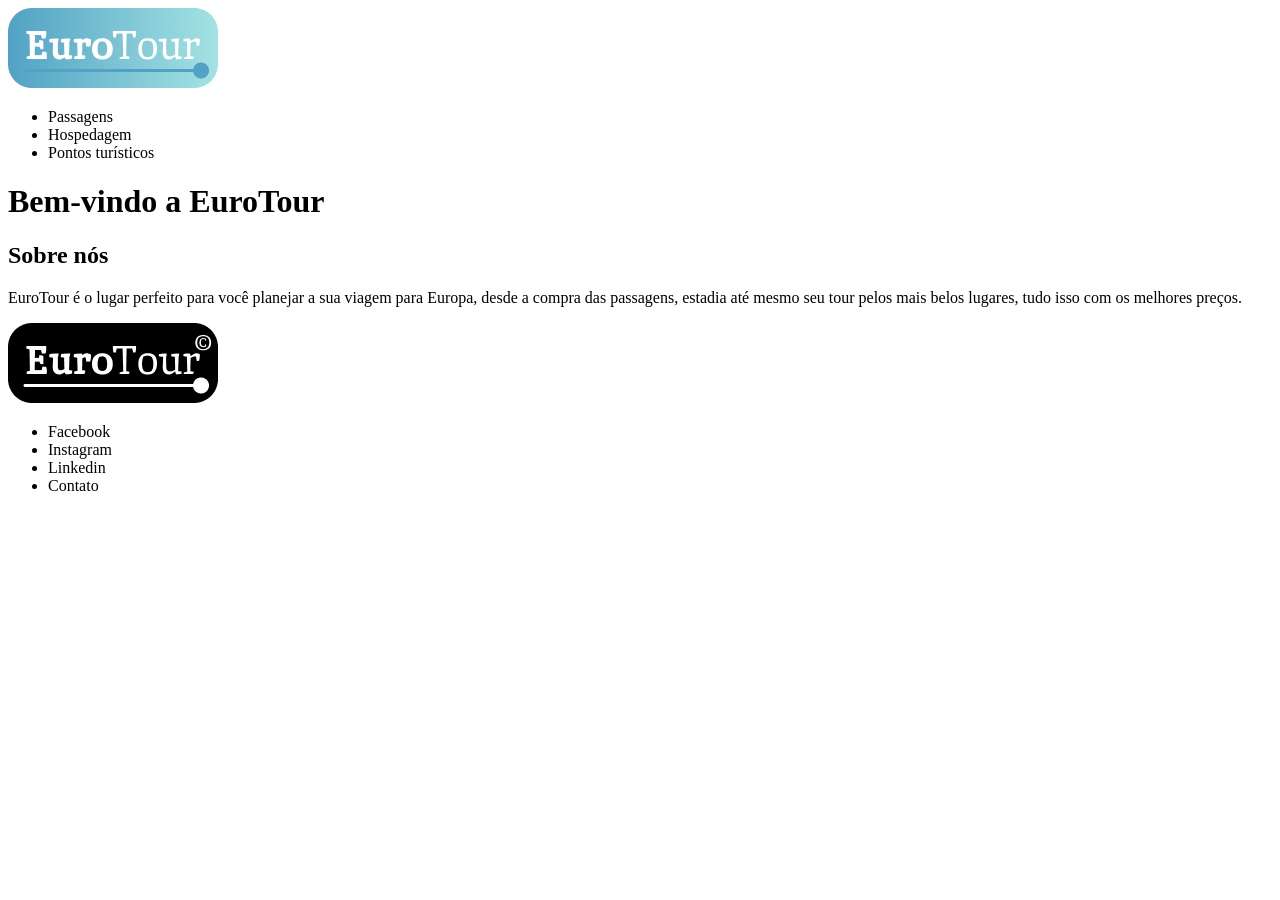
<file: html-css/desenvolvimento-2/index.html>
<!DOCTYPE html>
<html lang="en">
<head>
    <meta charset="UTF-8">
    <meta name="viewport" content="width=device-width, initial-scale=1.0">
    <title>Euro Tour</title>
</head>
<body>
    <header>
        <img src="./img/eurotour-logo-cor.png" alt="EuroTour">
        <nav>
            <ul>
                <li>Passagens</li>
                <li>Hospedagem</li>
                <li>Pontos turísticos</li>
            </ul>
        </nav>
    </header>
    <main>
        <h1>Bem-vindo a EuroTour</h1>
        <section>
            <h2>Sobre nós</h2>
            <p>EuroTour é o lugar perfeito para você planejar a sua viagem para Europa, desde a compra das passagens, estadia até mesmo seu tour pelos mais belos lugares, tudo isso com os melhores preços.</p>
        </section>
    </main>
    <footer>
        <img src="./img/eurotour-logo-pb.png" alt="EuroTour(c)">
        <ul>
            <li>Facebook</li>
            <li>Instagram</li>
            <li>Linkedin</li>
            <li>Contato</li>
        </ul>
    </footer>
</body>
</html>
</file>
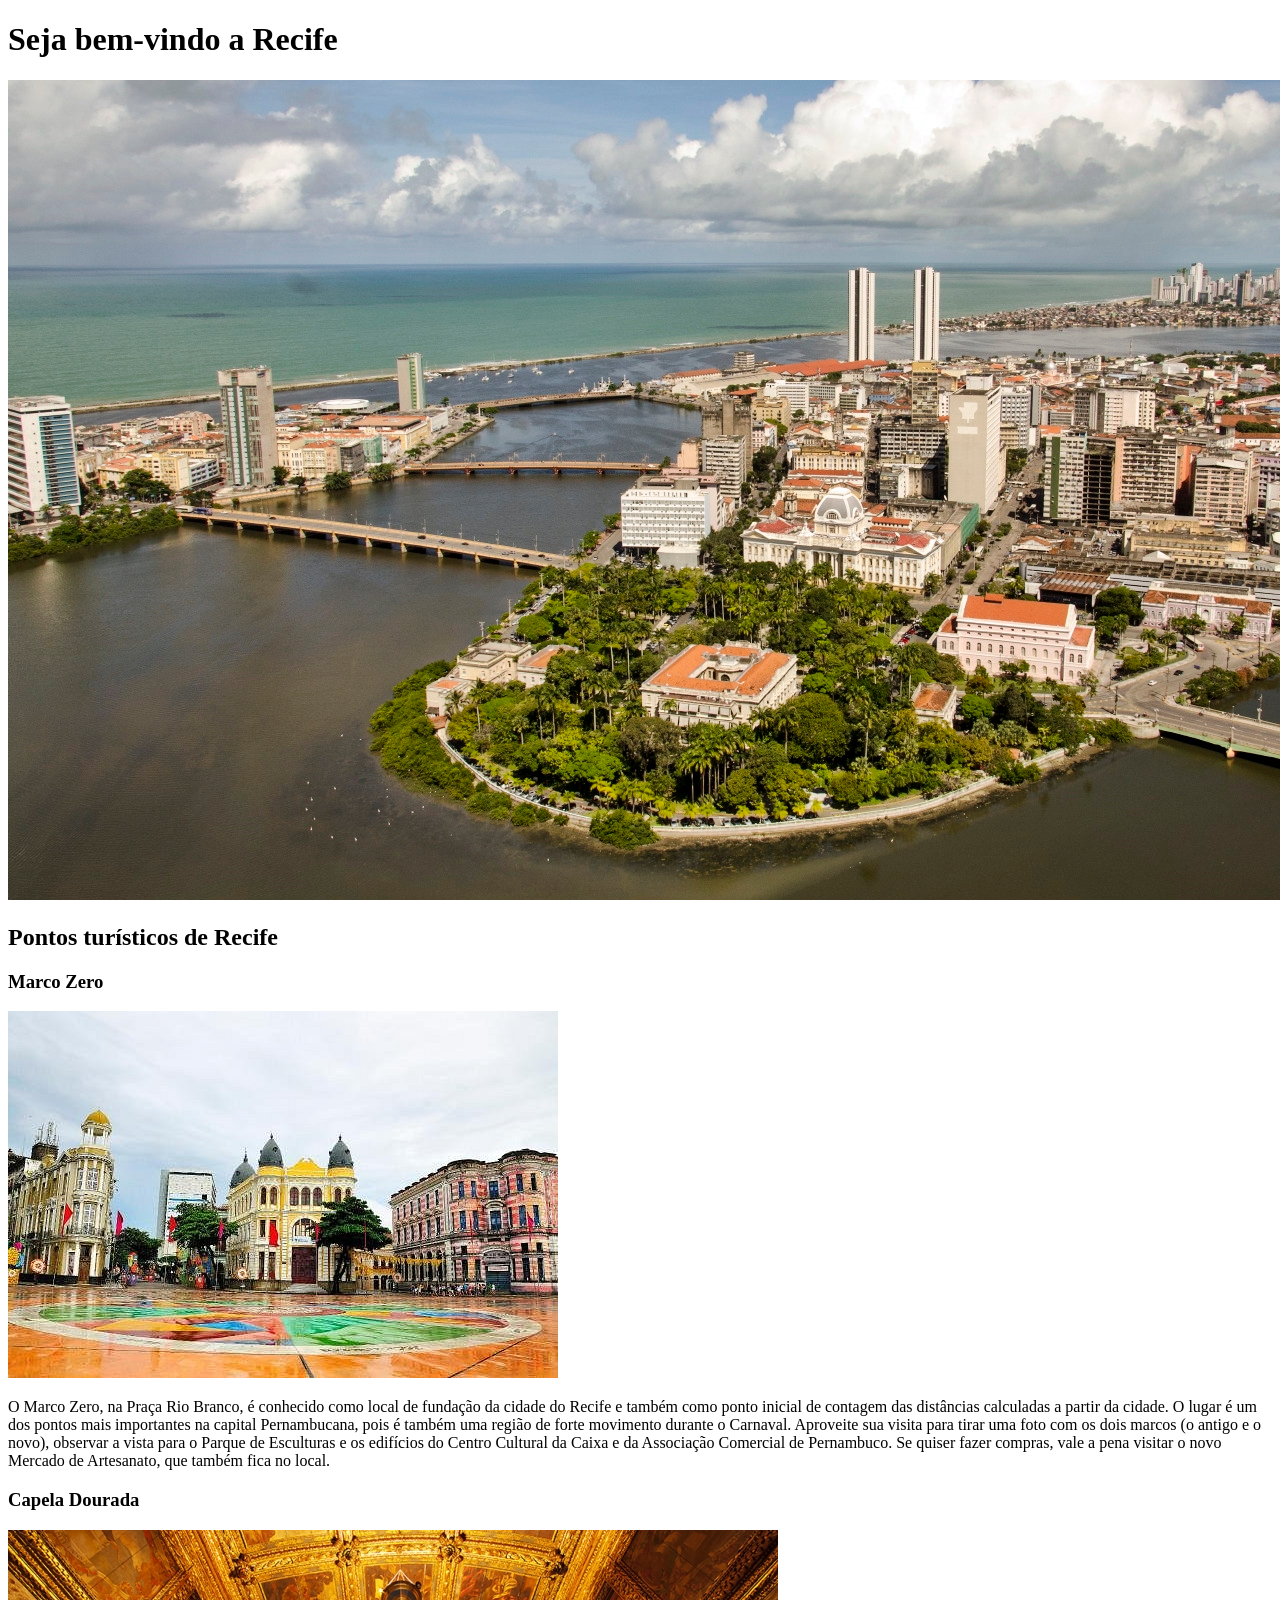
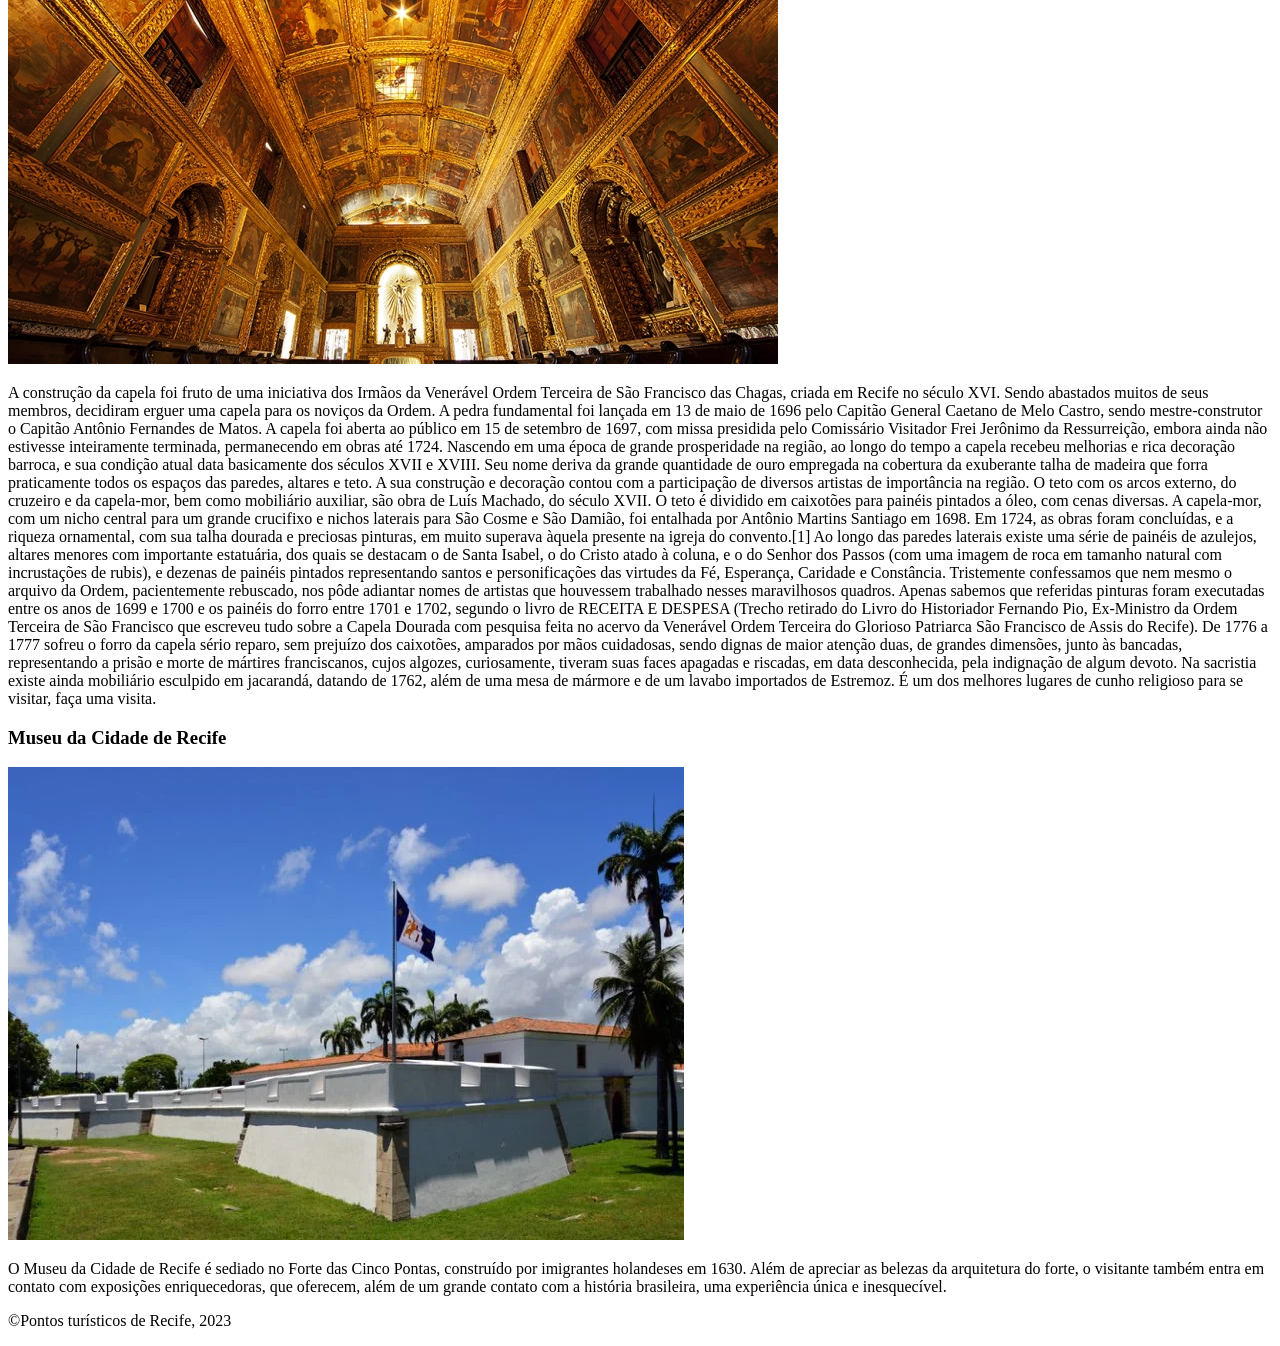
<file: html-css/desenvolvimento-3/index.html>
<!DOCTYPE html>
<html lang="pt-br">
<head>
    <meta charset="UTF-8">
    <meta name="viewport" content="width=device-width, initial-scale=1.0">
    <title>Recife</title>
</head>
<body>
    <header>
        <h1>Seja bem-vindo a Recife</h1>
        <img src="./img/Recife.jpg" alt="Imagem vista de cima da cidade de Recife">
    </header>
    <main>
        <h2><strong>Pontos turísticos de Recife</strong></h2>
        <section>
            <h3>Marco Zero</h3>
            <img src="./img/Praça-do-Marco-Zero.jpg" alt="Marco Zero de Recife">
            <p>O Marco Zero, na Praça Rio Branco, é conhecido como local de fundação da cidade do Recife e também como ponto inicial de contagem das distâncias calculadas a partir da cidade. O lugar é um dos pontos mais importantes na capital Pernambucana, pois é também uma região de forte movimento durante o Carnaval. 

            Aproveite sua visita para tirar uma foto com os dois marcos (o antigo e o novo), observar a vista para o Parque de Esculturas e os edifícios do Centro Cultural da Caixa e da Associação Comercial de Pernambuco.

            Se quiser fazer compras, vale a pena visitar o novo Mercado de Artesanato, que também fica no local. 
            </p>
        </section>
        <section>
            <h3>Capela Dourada</h3>
            <img src="./img/Capela-Dourada.jpg" alt="Capela Dourada em Recife">
            <p>A construção da capela foi fruto de uma iniciativa dos Irmãos da Venerável Ordem Terceira de São Francisco das Chagas, criada em Recife no século XVI. Sendo abastados muitos de seus membros, decidiram erguer uma capela para os noviços da Ordem. A pedra fundamental foi lançada em 13 de maio de 1696 pelo Capitão General Caetano de Melo Castro, sendo mestre-construtor o Capitão Antônio Fernandes de Matos. A capela foi aberta ao público em 15 de setembro de 1697, com missa presidida pelo Comissário Visitador Frei Jerônimo da Ressurreição, embora ainda não estivesse inteiramente terminada, permanecendo em obras até 1724.

            Nascendo em uma época de grande prosperidade na região, ao longo do tempo a capela recebeu melhorias e rica decoração barroca, e sua condição atual data basicamente dos séculos XVII e XVIII. Seu nome deriva da grande quantidade de ouro empregada na cobertura da exuberante talha de madeira que forra praticamente todos os espaços das paredes, altares e teto.

            A sua construção e decoração contou com a participação de diversos artistas de importância na região. O teto com os arcos externo, do cruzeiro e da capela-mor, bem como mobiliário auxiliar, são obra de Luís Machado, do século XVII. O teto é dividido em caixotões para painéis pintados a óleo, com cenas diversas.

            A capela-mor, com um nicho central para um grande crucifixo e nichos laterais para São Cosme e São Damião, foi entalhada por Antônio Martins Santiago em 1698. Em 1724, as obras foram concluídas, e a riqueza ornamental, com sua talha dourada e preciosas pinturas, em muito superava àquela presente na igreja do convento.[1]

            Ao longo das paredes laterais existe uma série de painéis de azulejos, altares menores com importante estatuária, dos quais se destacam o de Santa Isabel, o do Cristo atado à coluna, e o do Senhor dos Passos (com uma imagem de roca em tamanho natural com incrustações de rubis), e dezenas de painéis pintados representando santos e personificações das virtudes da Fé, Esperança, Caridade e Constância. Tristemente confessamos que nem mesmo o arquivo da Ordem, pacientemente rebuscado, nos pôde adiantar nomes de artistas que houvessem trabalhado nesses maravilhosos quadros. Apenas sabemos que referidas pinturas foram executadas entre os anos de 1699 e 1700 e os painéis do forro entre 1701 e 1702, segundo o livro de RECEITA E DESPESA (Trecho retirado do Livro do Historiador Fernando Pio, Ex-Ministro da Ordem Terceira de São Francisco que escreveu tudo sobre a Capela Dourada com pesquisa feita no acervo da Venerável Ordem Terceira do Glorioso Patriarca São Francisco de Assis do Recife). De 1776 a 1777 sofreu o forro da capela sério reparo, sem prejuízo dos caixotões, amparados por mãos cuidadosas, sendo dignas de maior atenção duas, de grandes dimensões, junto às bancadas, representando a prisão e morte de mártires franciscanos, cujos algozes, curiosamente, tiveram suas faces apagadas e riscadas, em data desconhecida, pela indignação de algum devoto.

            Na sacristia existe ainda mobiliário esculpido em jacarandá, datando de 1762, além de uma mesa de mármore e de um lavabo importados de Estremoz.

            É um dos melhores lugares de cunho religioso para se visitar, faça uma visita.
            </p>
        </section>
        <section>
            <h3>Museu da Cidade de Recife</h3>
            <img src="./img/Museu-da-cidade-de-Recife.webp" alt="Museu da cidade de Recife">
            <p>O Museu da Cidade de Recife é sediado no Forte das Cinco Pontas, construído por imigrantes holandeses em 1630.

            Além de apreciar as belezas da arquitetura do forte, o visitante também entra em contato com exposições enriquecedoras, que oferecem, além de um grande contato com a história brasileira, uma experiência única e inesquecível.
            </p>
        </section>
    </main>
    <footer>
        <p>&copy;Pontos turísticos de Recife, 2023</p>
    </footer>
</body>
</html>
</file>
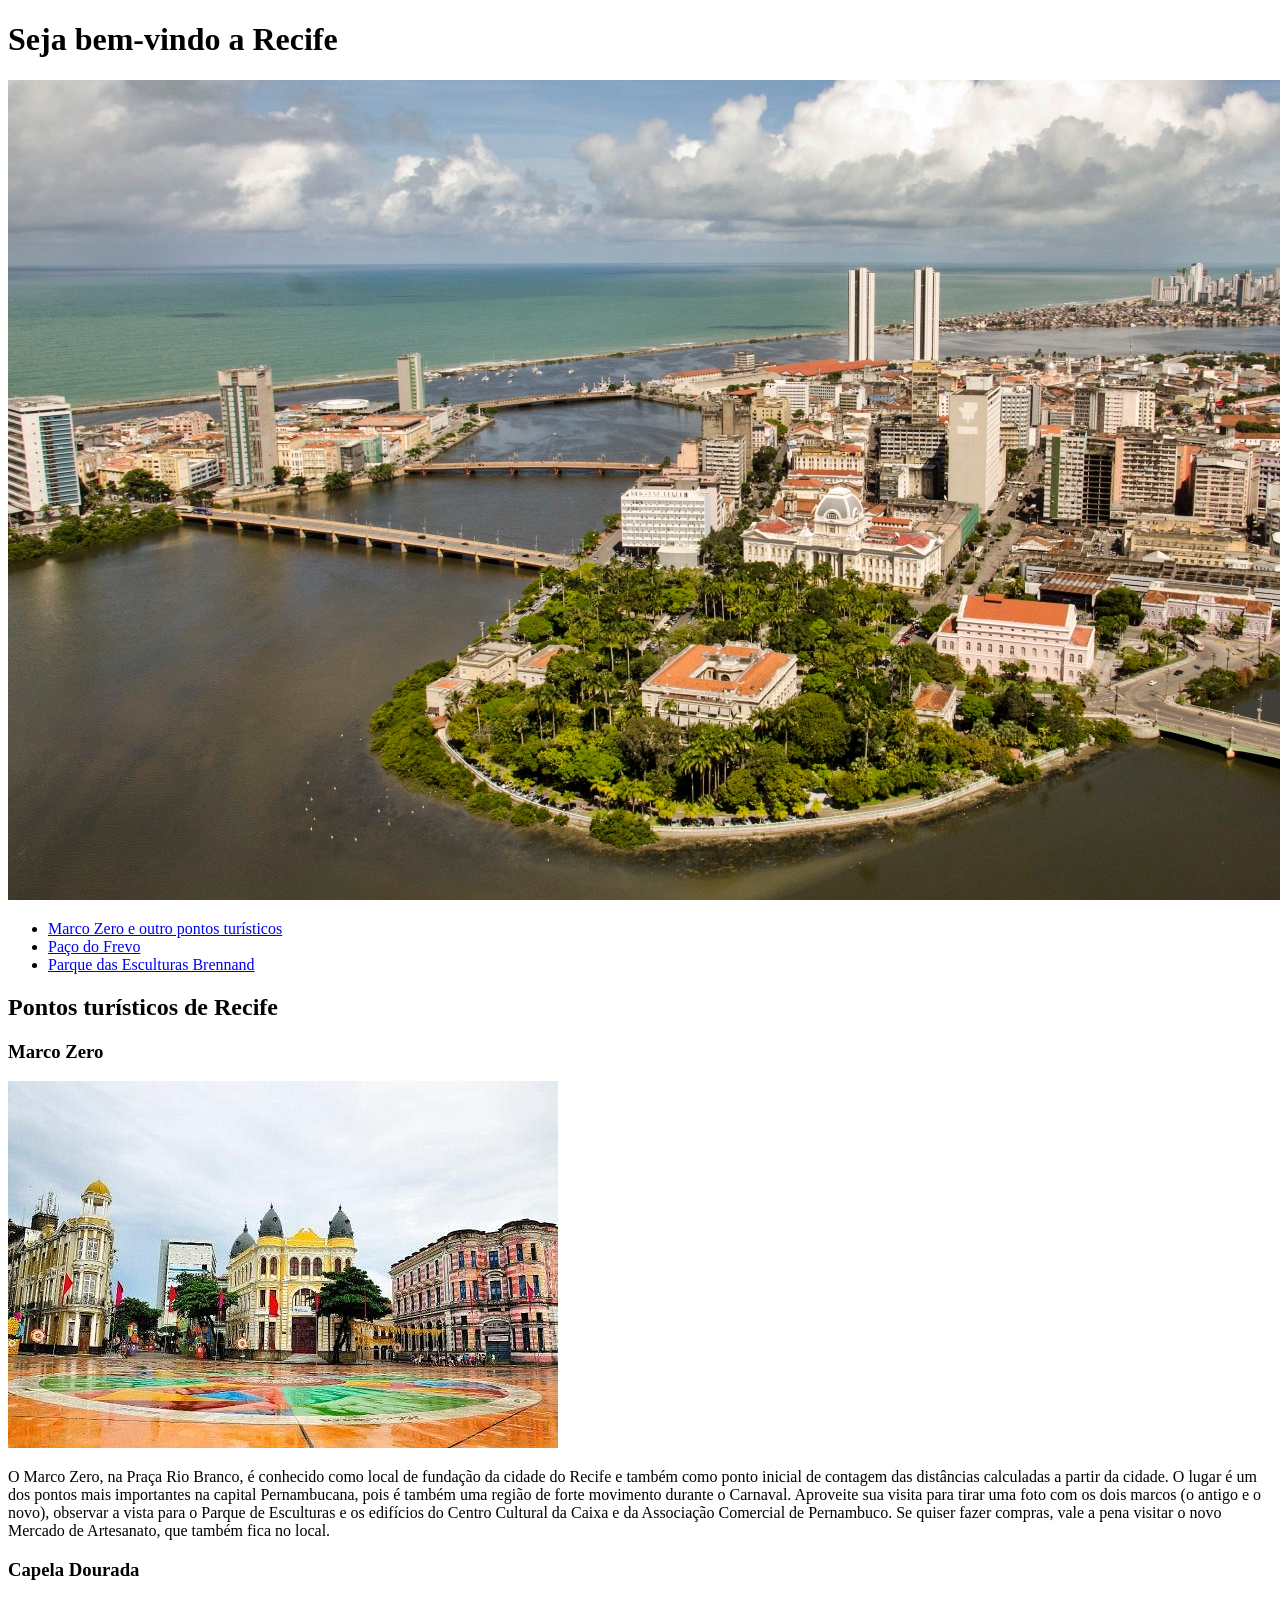
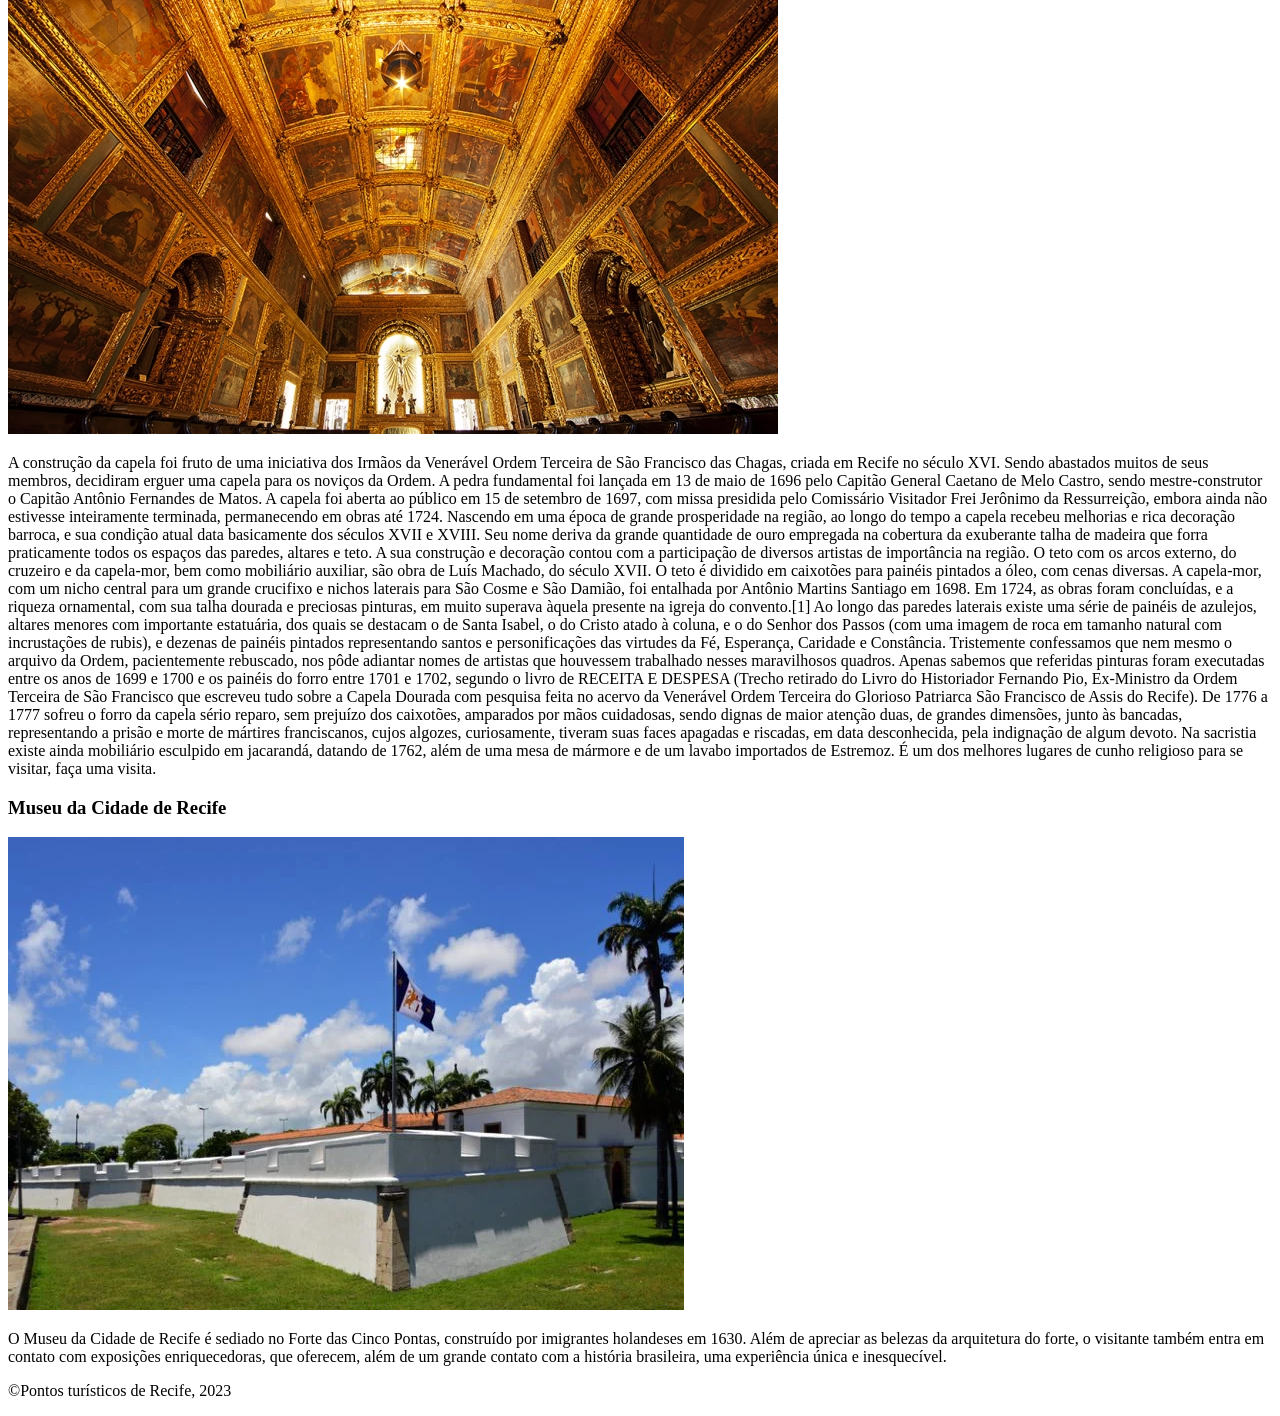
<file: html-css/desenvolvimento-4/index.html>
<!DOCTYPE html>
<html lang="pt-br">
<head>
    <meta charset="UTF-8">
    <meta name="viewport" content="width=device-width, initial-scale=1.0">
    <title>Recife</title>
</head>
<body>
    <header>
        <h1>Seja bem-vindo a Recife</h1>
        <img src="./img/Recife.jpg" alt="Imagem vista de cima da cidade de Recife">
        <div>
            <ul>
                <li><a href="./index.html">Marco Zero e outro pontos turísticos</a></li>
                <li><a href="./paco-do-frevo.html">Paço do Frevo</a></li>
                <li><a href="./parque-brennand.html">Parque das Esculturas Brennand</a></li>
            </ul>
        </div>
    </header>
    <main>
        <h2><strong>Pontos turísticos de Recife</strong></h2>
        <section>
            <h3>Marco Zero</h3>
            <img src="./img/Praca-do-Marco-Zero.jpg" alt="Marco Zero de Recife">
            <p>O Marco Zero, na Praça Rio Branco, é conhecido como local de fundação da cidade do Recife e também como ponto inicial de contagem das distâncias calculadas a partir da cidade. O lugar é um dos pontos mais importantes na capital Pernambucana, pois é também uma região de forte movimento durante o Carnaval. 

            Aproveite sua visita para tirar uma foto com os dois marcos (o antigo e o novo), observar a vista para o Parque de Esculturas e os edifícios do Centro Cultural da Caixa e da Associação Comercial de Pernambuco.

            Se quiser fazer compras, vale a pena visitar o novo Mercado de Artesanato, que também fica no local. 
            </p>
        </section>
        <section>
            <h3>Capela Dourada</h3>
            <img src="./img/Capela-Dourada.jpg" alt="Capela Dourada em Recife">
            <p>A construção da capela foi fruto de uma iniciativa dos Irmãos da Venerável Ordem Terceira de São Francisco das Chagas, criada em Recife no século XVI. Sendo abastados muitos de seus membros, decidiram erguer uma capela para os noviços da Ordem. A pedra fundamental foi lançada em 13 de maio de 1696 pelo Capitão General Caetano de Melo Castro, sendo mestre-construtor o Capitão Antônio Fernandes de Matos. A capela foi aberta ao público em 15 de setembro de 1697, com missa presidida pelo Comissário Visitador Frei Jerônimo da Ressurreição, embora ainda não estivesse inteiramente terminada, permanecendo em obras até 1724.

            Nascendo em uma época de grande prosperidade na região, ao longo do tempo a capela recebeu melhorias e rica decoração barroca, e sua condição atual data basicamente dos séculos XVII e XVIII. Seu nome deriva da grande quantidade de ouro empregada na cobertura da exuberante talha de madeira que forra praticamente todos os espaços das paredes, altares e teto.

            A sua construção e decoração contou com a participação de diversos artistas de importância na região. O teto com os arcos externo, do cruzeiro e da capela-mor, bem como mobiliário auxiliar, são obra de Luís Machado, do século XVII. O teto é dividido em caixotões para painéis pintados a óleo, com cenas diversas.

            A capela-mor, com um nicho central para um grande crucifixo e nichos laterais para São Cosme e São Damião, foi entalhada por Antônio Martins Santiago em 1698. Em 1724, as obras foram concluídas, e a riqueza ornamental, com sua talha dourada e preciosas pinturas, em muito superava àquela presente na igreja do convento.[1]

            Ao longo das paredes laterais existe uma série de painéis de azulejos, altares menores com importante estatuária, dos quais se destacam o de Santa Isabel, o do Cristo atado à coluna, e o do Senhor dos Passos (com uma imagem de roca em tamanho natural com incrustações de rubis), e dezenas de painéis pintados representando santos e personificações das virtudes da Fé, Esperança, Caridade e Constância. Tristemente confessamos que nem mesmo o arquivo da Ordem, pacientemente rebuscado, nos pôde adiantar nomes de artistas que houvessem trabalhado nesses maravilhosos quadros. Apenas sabemos que referidas pinturas foram executadas entre os anos de 1699 e 1700 e os painéis do forro entre 1701 e 1702, segundo o livro de RECEITA E DESPESA (Trecho retirado do Livro do Historiador Fernando Pio, Ex-Ministro da Ordem Terceira de São Francisco que escreveu tudo sobre a Capela Dourada com pesquisa feita no acervo da Venerável Ordem Terceira do Glorioso Patriarca São Francisco de Assis do Recife). De 1776 a 1777 sofreu o forro da capela sério reparo, sem prejuízo dos caixotões, amparados por mãos cuidadosas, sendo dignas de maior atenção duas, de grandes dimensões, junto às bancadas, representando a prisão e morte de mártires franciscanos, cujos algozes, curiosamente, tiveram suas faces apagadas e riscadas, em data desconhecida, pela indignação de algum devoto.

            Na sacristia existe ainda mobiliário esculpido em jacarandá, datando de 1762, além de uma mesa de mármore e de um lavabo importados de Estremoz.

            É um dos melhores lugares de cunho religioso para se visitar, faça uma visita.
            </p>
        </section>
        <section>
            <h3>Museu da Cidade de Recife</h3>
            <img src="./img/Museu-da-cidade-de-Recife.webp" alt="Museu da cidade de Recife">
            <p>O Museu da Cidade de Recife é sediado no Forte das Cinco Pontas, construído por imigrantes holandeses em 1630.

            Além de apreciar as belezas da arquitetura do forte, o visitante também entra em contato com exposições enriquecedoras, que oferecem, além de um grande contato com a história brasileira, uma experiência única e inesquecível.
            </p>
        </section>
    </main>
    <footer>
        <p>&copy;Pontos turísticos de Recife, 2023</p>
    </footer>
</body>
</html>
</file>
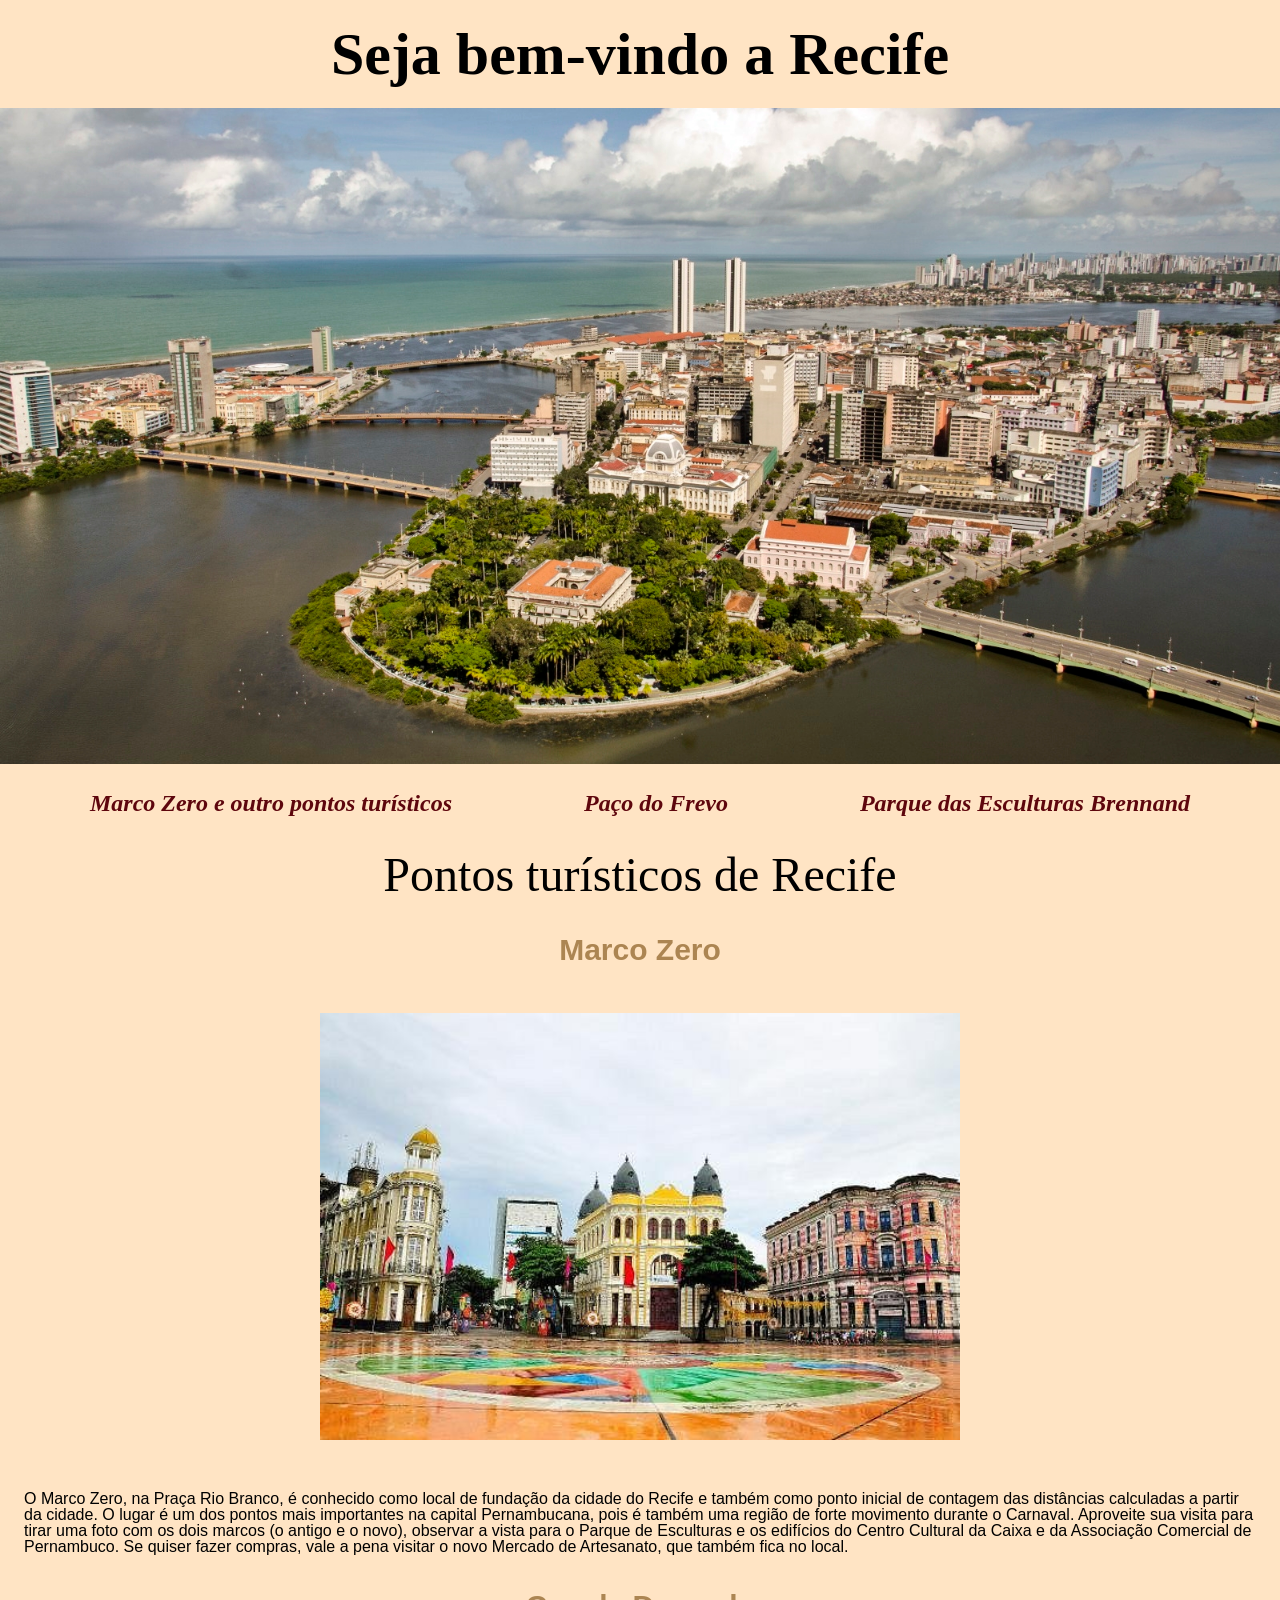
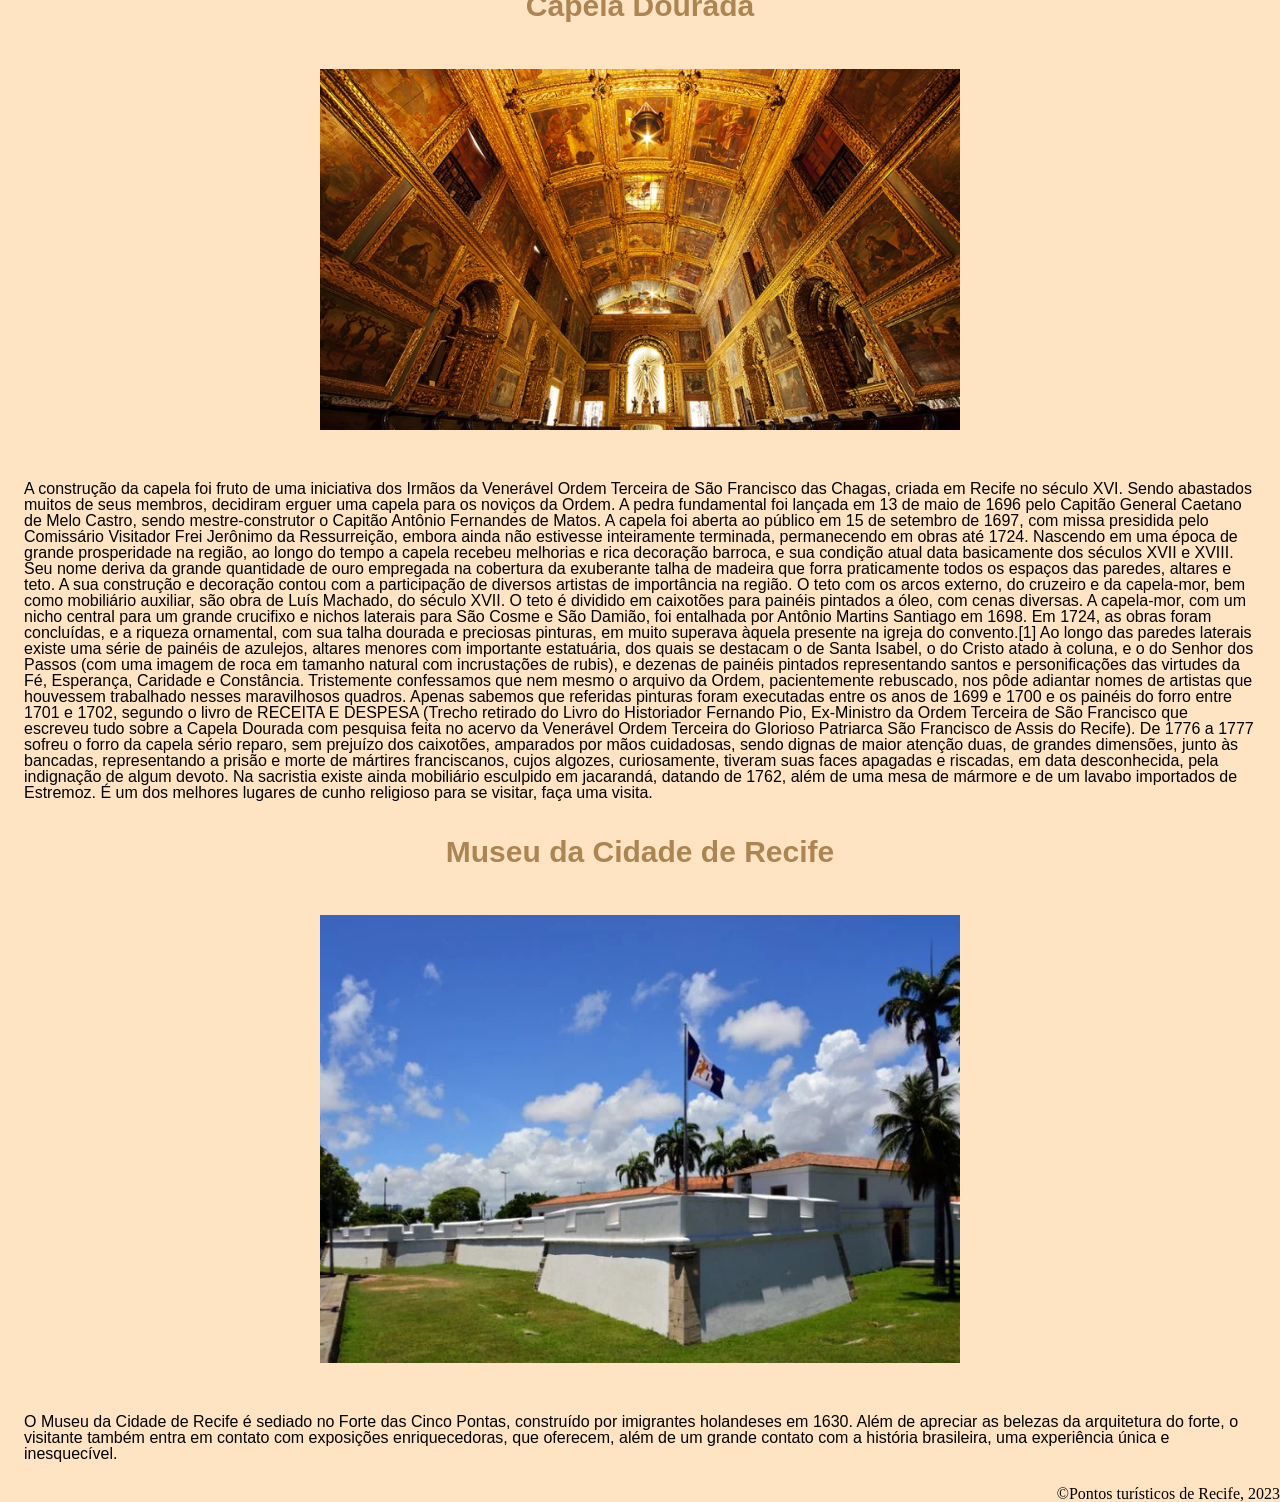
<file: html-css/desenvolvimento-5/index.html>
<!DOCTYPE html>
<html lang="pt-br">
<head>
    <meta charset="UTF-8">
    <meta name="viewport" content="width=device-width, initial-scale=1.0">
    <link rel="stylesheet" href="./styles/reset.css">
    <link rel="stylesheet" href="./styles/styles.css">
    <title>Recife</title>
</head>
<body class="principal">
    <header class="cabecalho">
        <h1 class="titulo__principal">Seja bem-vindo a Recife</h1>
        <img src="./img/Recife.jpg" alt="Imagem vista de cima da cidade de Recife" class="imagem__principal">
        <div>
            <ul class="pontos__turisticos">
                <li><a href="./index.html" class="pontos__turisticos-link">Marco Zero e outro pontos turísticos</a></li>
                <li><a href="./paco-do-frevo.html" class="pontos__turisticos-link">Paço do Frevo</a></li>
                <li><a href="./parque-brennand.html" class="pontos__turisticos-link">Parque das Esculturas Brennand</a></li>
            </ul>
        </div>
    </header>
    <main>
        <h2 class="titulo__secundario">Pontos turísticos de Recife</h2>
        <section class="secao">
            <h3 class="titulo__secao">Marco Zero</h3>
            <img src="./img/Praca-do-Marco-Zero.jpg" alt="Marco Zero de Recife" class="imagem__secao">
            <p class="texto__secao">O Marco Zero, na Praça Rio Branco, é conhecido como local de fundação da cidade do Recife e também como ponto inicial de contagem das distâncias calculadas a partir da cidade. O lugar é um dos pontos mais importantes na capital Pernambucana, pois é também uma região de forte movimento durante o Carnaval. 

            Aproveite sua visita para tirar uma foto com os dois marcos (o antigo e o novo), observar a vista para o Parque de Esculturas e os edifícios do Centro Cultural da Caixa e da Associação Comercial de Pernambuco.

            Se quiser fazer compras, vale a pena visitar o novo Mercado de Artesanato, que também fica no local. 
            </p>
        </section>
        <section class="secao">
            <h3 class="titulo__secao">Capela Dourada</h3>
            <img src="./img/Capela-Dourada.jpg" alt="Capela Dourada em Recife" class="imagem__secao">
            <p class="texto__secao">A construção da capela foi fruto de uma iniciativa dos Irmãos da Venerável Ordem Terceira de São Francisco das Chagas, criada em Recife no século XVI. Sendo abastados muitos de seus membros, decidiram erguer uma capela para os noviços da Ordem. A pedra fundamental foi lançada em 13 de maio de 1696 pelo Capitão General Caetano de Melo Castro, sendo mestre-construtor o Capitão Antônio Fernandes de Matos. A capela foi aberta ao público em 15 de setembro de 1697, com missa presidida pelo Comissário Visitador Frei Jerônimo da Ressurreição, embora ainda não estivesse inteiramente terminada, permanecendo em obras até 1724.

            Nascendo em uma época de grande prosperidade na região, ao longo do tempo a capela recebeu melhorias e rica decoração barroca, e sua condição atual data basicamente dos séculos XVII e XVIII. Seu nome deriva da grande quantidade de ouro empregada na cobertura da exuberante talha de madeira que forra praticamente todos os espaços das paredes, altares e teto.

            A sua construção e decoração contou com a participação de diversos artistas de importância na região. O teto com os arcos externo, do cruzeiro e da capela-mor, bem como mobiliário auxiliar, são obra de Luís Machado, do século XVII. O teto é dividido em caixotões para painéis pintados a óleo, com cenas diversas.

            A capela-mor, com um nicho central para um grande crucifixo e nichos laterais para São Cosme e São Damião, foi entalhada por Antônio Martins Santiago em 1698. Em 1724, as obras foram concluídas, e a riqueza ornamental, com sua talha dourada e preciosas pinturas, em muito superava àquela presente na igreja do convento.[1]

            Ao longo das paredes laterais existe uma série de painéis de azulejos, altares menores com importante estatuária, dos quais se destacam o de Santa Isabel, o do Cristo atado à coluna, e o do Senhor dos Passos (com uma imagem de roca em tamanho natural com incrustações de rubis), e dezenas de painéis pintados representando santos e personificações das virtudes da Fé, Esperança, Caridade e Constância. Tristemente confessamos que nem mesmo o arquivo da Ordem, pacientemente rebuscado, nos pôde adiantar nomes de artistas que houvessem trabalhado nesses maravilhosos quadros. Apenas sabemos que referidas pinturas foram executadas entre os anos de 1699 e 1700 e os painéis do forro entre 1701 e 1702, segundo o livro de RECEITA E DESPESA (Trecho retirado do Livro do Historiador Fernando Pio, Ex-Ministro da Ordem Terceira de São Francisco que escreveu tudo sobre a Capela Dourada com pesquisa feita no acervo da Venerável Ordem Terceira do Glorioso Patriarca São Francisco de Assis do Recife). De 1776 a 1777 sofreu o forro da capela sério reparo, sem prejuízo dos caixotões, amparados por mãos cuidadosas, sendo dignas de maior atenção duas, de grandes dimensões, junto às bancadas, representando a prisão e morte de mártires franciscanos, cujos algozes, curiosamente, tiveram suas faces apagadas e riscadas, em data desconhecida, pela indignação de algum devoto.

            Na sacristia existe ainda mobiliário esculpido em jacarandá, datando de 1762, além de uma mesa de mármore e de um lavabo importados de Estremoz.

            É um dos melhores lugares de cunho religioso para se visitar, faça uma visita.
            </p>
        </section>
        <section class="secao">
            <h3 class="titulo__secao">Museu da Cidade de Recife</h3>
            <img src="./img/Museu-da-cidade-de-Recife.webp" alt="Museu da cidade de Recife" class="imagem__secao">
            <p class="texto__secao">O Museu da Cidade de Recife é sediado no Forte das Cinco Pontas, construído por imigrantes holandeses em 1630.

            Além de apreciar as belezas da arquitetura do forte, o visitante também entra em contato com exposições enriquecedoras, que oferecem, além de um grande contato com a história brasileira, uma experiência única e inesquecível.
            </p>
        </section>
    </main>
    <footer class="rodape">
        <p>&copy;Pontos turísticos de Recife, 2023</p>
    </footer>
</body>
</html>
</file>
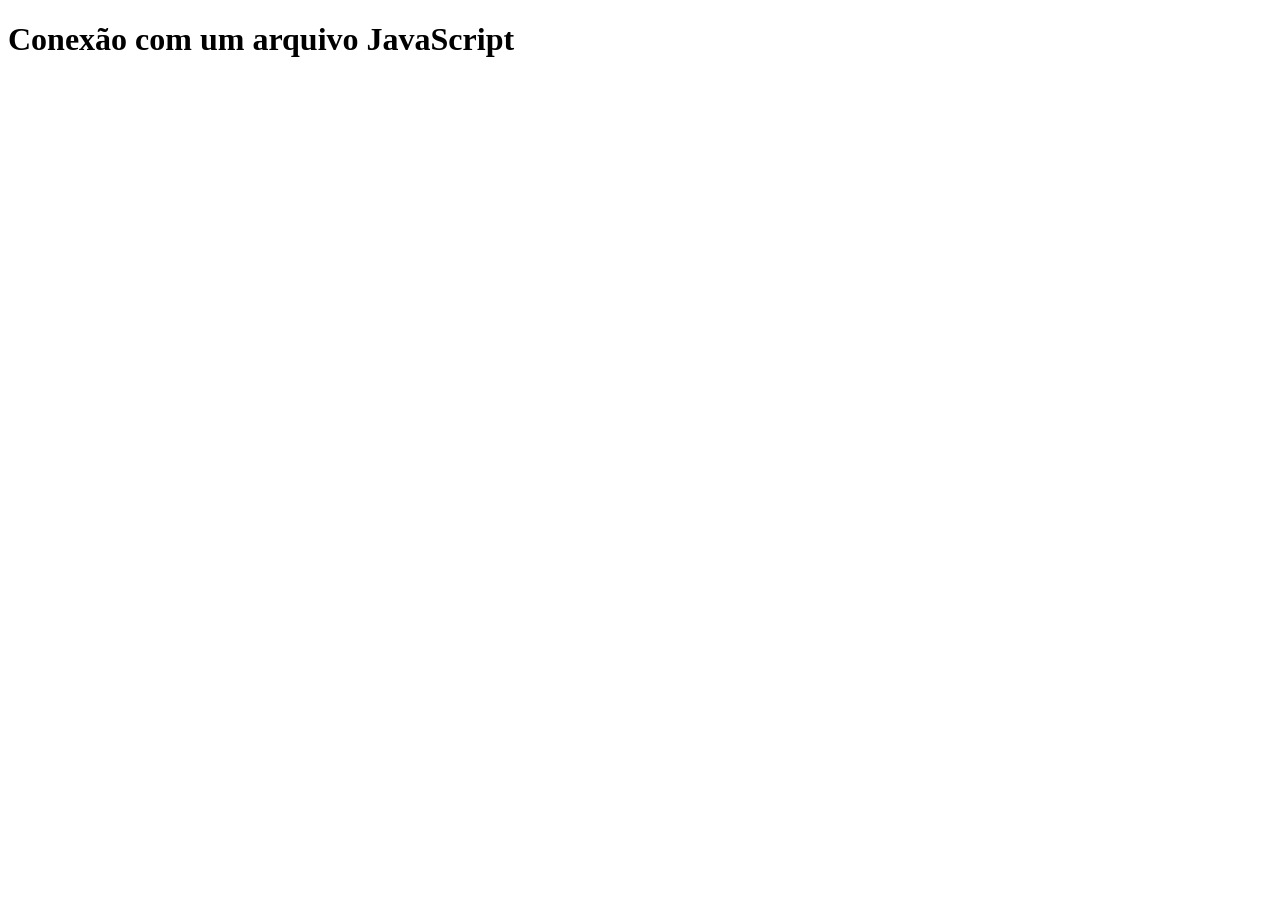
<file: javascript-I/desenvolvimento-4/index.html>
<!DOCTYPE html>
<html lang="en">
<head>
    <meta charset="UTF-8">
    <meta name="viewport" content="width=device-width, initial-scale=1.0">
    <script src="./script.js" defer></script>
    <title>Document</title>
</head>
<body>
    <header>
        <h1>Conexão com um arquivo JavaScript</h1>
    </header>
</body>
</html>
</file>
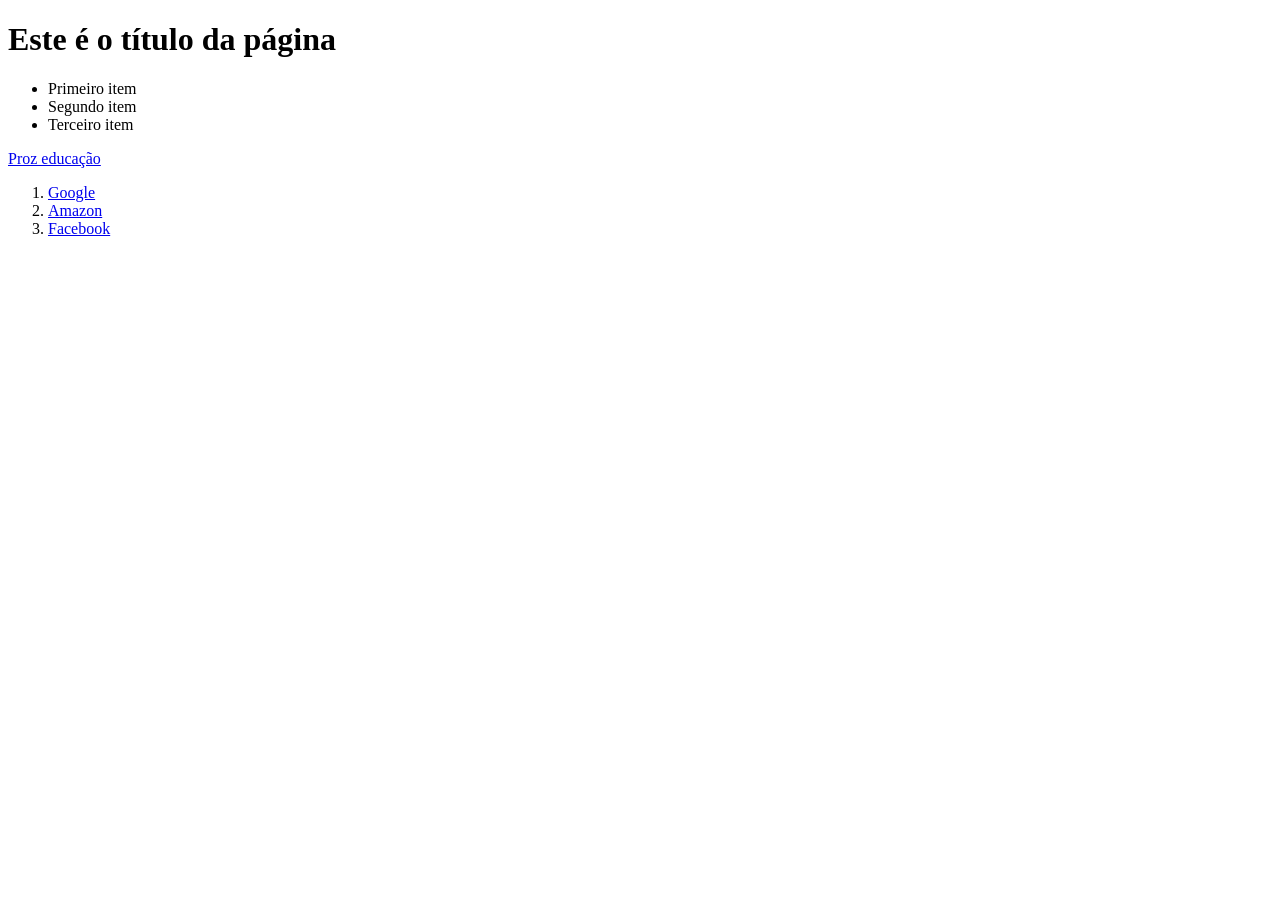
<file: javascript-I/desenvolvimento-5/index.html>
<!DOCTYPE html>
<html lang="en">
<head>
    <meta charset="UTF-8">
    <meta name="viewport" content="width=device-width, initial-scale=1.0">
    <script src="./script.js" defer></script>
    <title>Desenvolvimento 5</title>
</head>
<body>
    <h1 id="titulo"></h1>
    <ul> 
    </ul>
    <a href="https://prozeducacao.com.br"></a>
    <ol id="lista-ordenada">
    </ol>
</body>
</html>
</file>
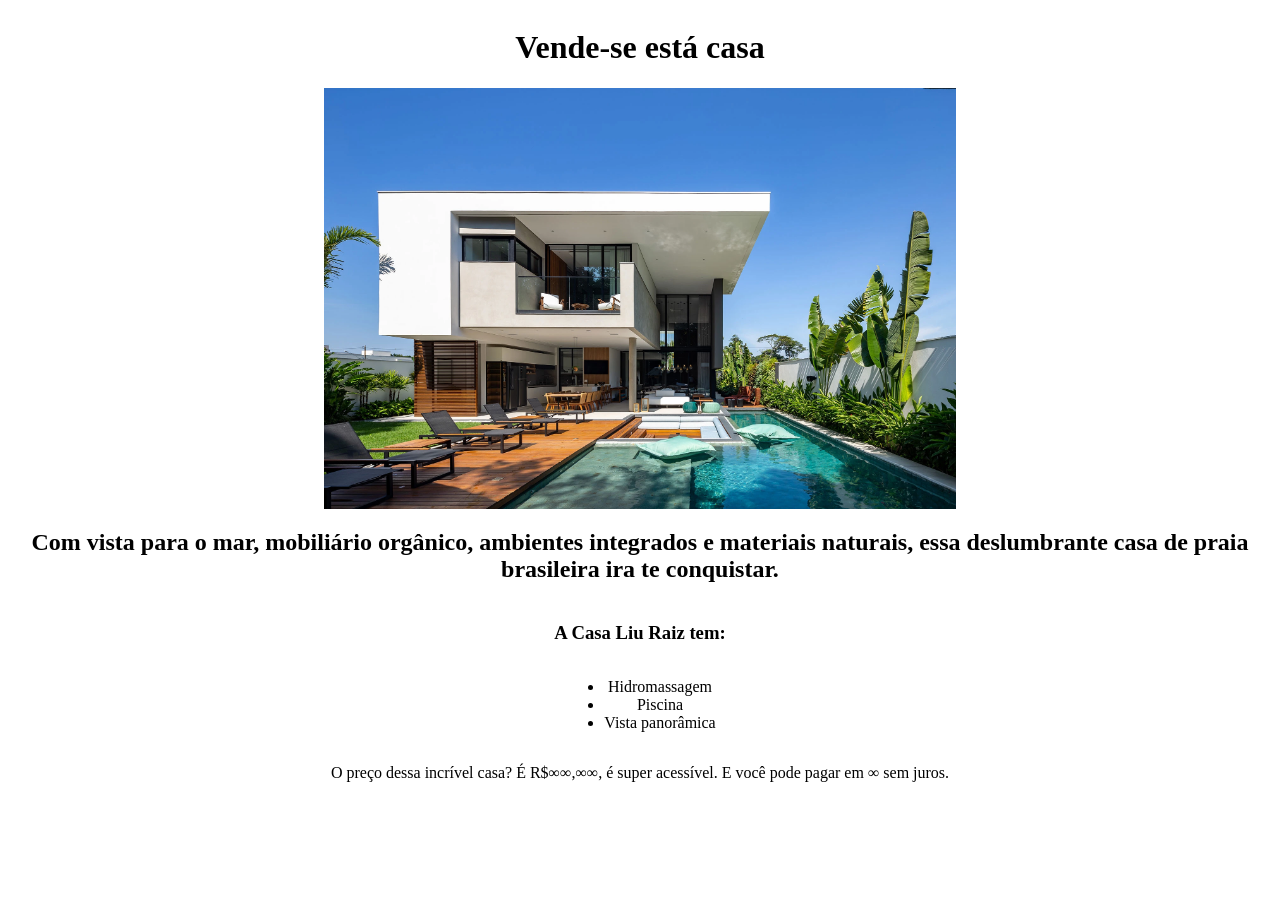
<file: javascript-I/desenvolvimento-7/index.html>
<!DOCTYPE html>
<html lang="en">
<head>
    <meta charset="UTF-8">
    <meta name="viewport" content="width=device-width, initial-scale=1.0">
    <link rel="stylesheet" href="style.css">
    <script src="./script.js" defer></script>
    <title>Desenvolvimento 7</title>
</head>
<body>
    
</body>
</html>
</file>
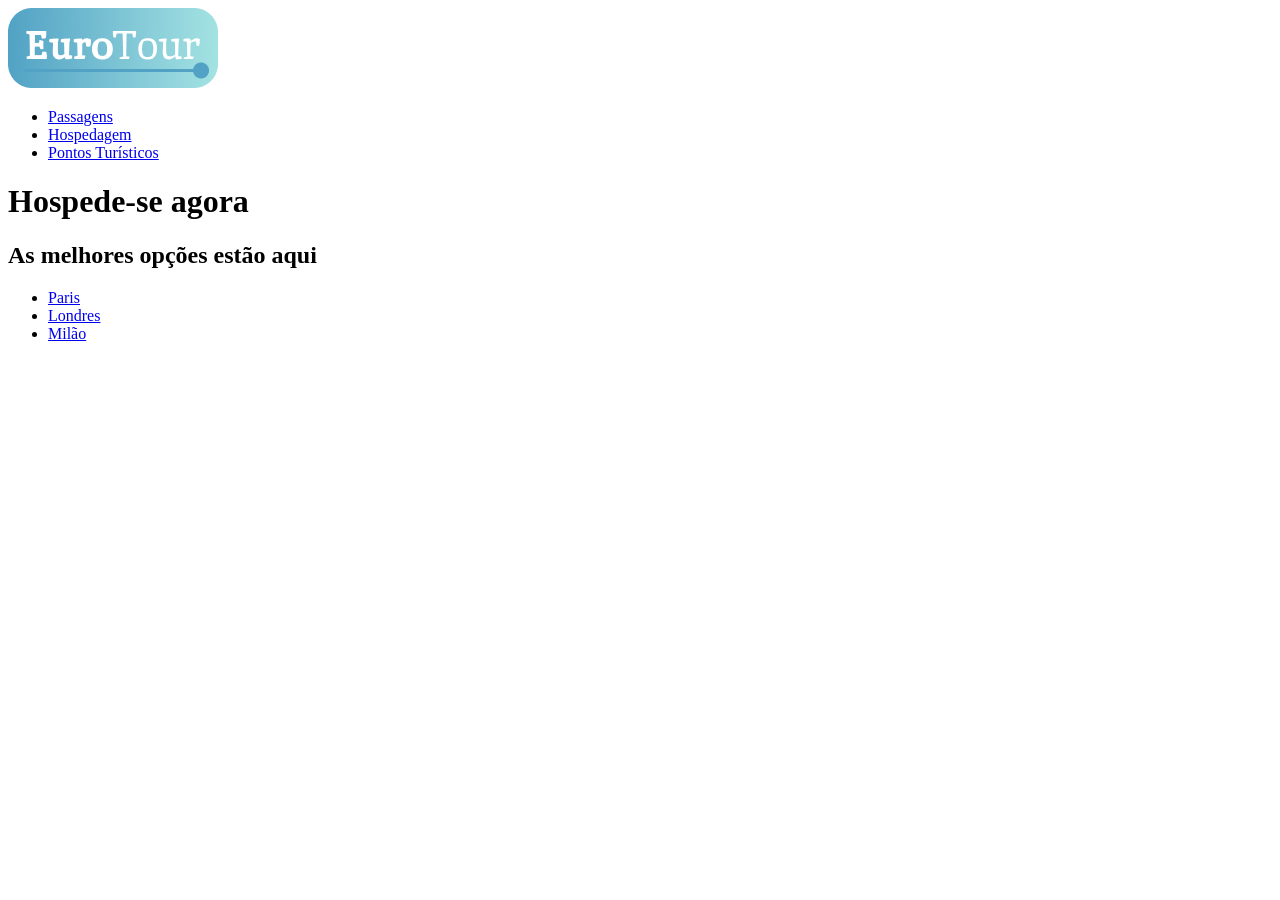
<file: html-css/aula-html-1/hospedagem.html>
<!DOCTYPE html>
<html lang="en">
<head>
    <meta charset="UTF-8">
    <meta name="viewport" content="width=device-width, initial-scale=1.0">
    <title>EuroTour - Passagens</title>
</head>
<body>
    <header>
        <a href="index.html"><img src="img\eurotour-logo-cor.png" alt="EuroTour"></a>
        <nav>
          <ul>
            <li><a href="passagens.html" target="_blank">Passagens</a></li>
            <li><a href="hospedagem.html">Hospedagem</a></li>
            <li><a href="pontos-turisticos.html">Pontos Turísticos</a></li>
          </ul>
        </nav>
      </header>
    <main>
        <h1>Hospede-se agora</h1>
        <h2>As melhores opções estão aqui</h2>
        
        <section>
            <ul>
                <li><a href="pontos-turisticos.html">Paris</a></li>
                <li><a href="pontos-turisticos.html">Londres</a></li>
                <li><a href="pontos-turisticos.html">Milão</a></li>
            </ul>
        </section>
    </main>
</body>
</html>
</file>
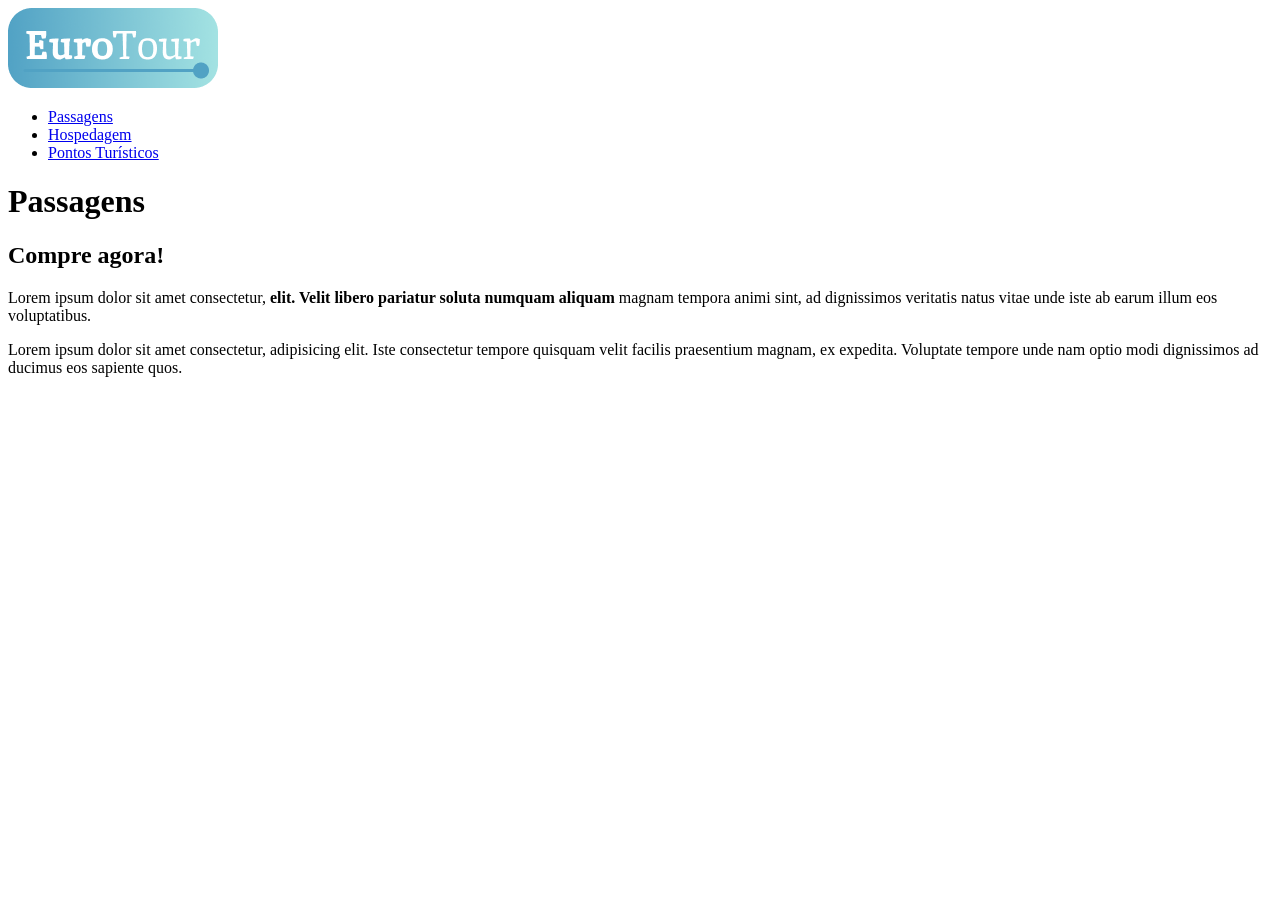
<file: html-css/aula-html-1/passagens.html>
<!DOCTYPE html>
<html lang="en">
<head>
    <meta charset="UTF-8">
    <meta name="viewport" content="width=device-width, initial-scale=1.0">
    <title>EuroTour - Passagens</title>
</head>
<body>
    <header>
        <a href="index.html"><img src="img\eurotour-logo-cor.png" alt="EuroTour"></a>
        <nav>
          <ul>
            <li><a href="passagens.html" target="_blank">Passagens</a></li>
            <li><a href="hospedagem.html">Hospedagem</a></li>
            <li><a href="pontos-turisticos.html">Pontos Turísticos</a></li>
          </ul>
        </nav>
      </header>
    <main>
        <h1>Passagens</h1>
        <h2>Compre agora!</h2>
        
        <section>
            <p>Lorem ipsum dolor sit amet consectetur, <strong> elit. Velit libero pariatur soluta numquam aliquam</strong> magnam tempora animi sint, ad dignissimos veritatis natus vitae unde iste ab earum illum eos voluptatibus.</p>
        </section>
        <section>
            <p>Lorem ipsum dolor sit amet consectetur, adipisicing elit. Iste consectetur tempore quisquam velit facilis praesentium magnam, ex expedita. Voluptate tempore unde nam optio modi dignissimos ad ducimus eos sapiente quos.</p>
        </section>
    </main>
</body>
</html>
</file>
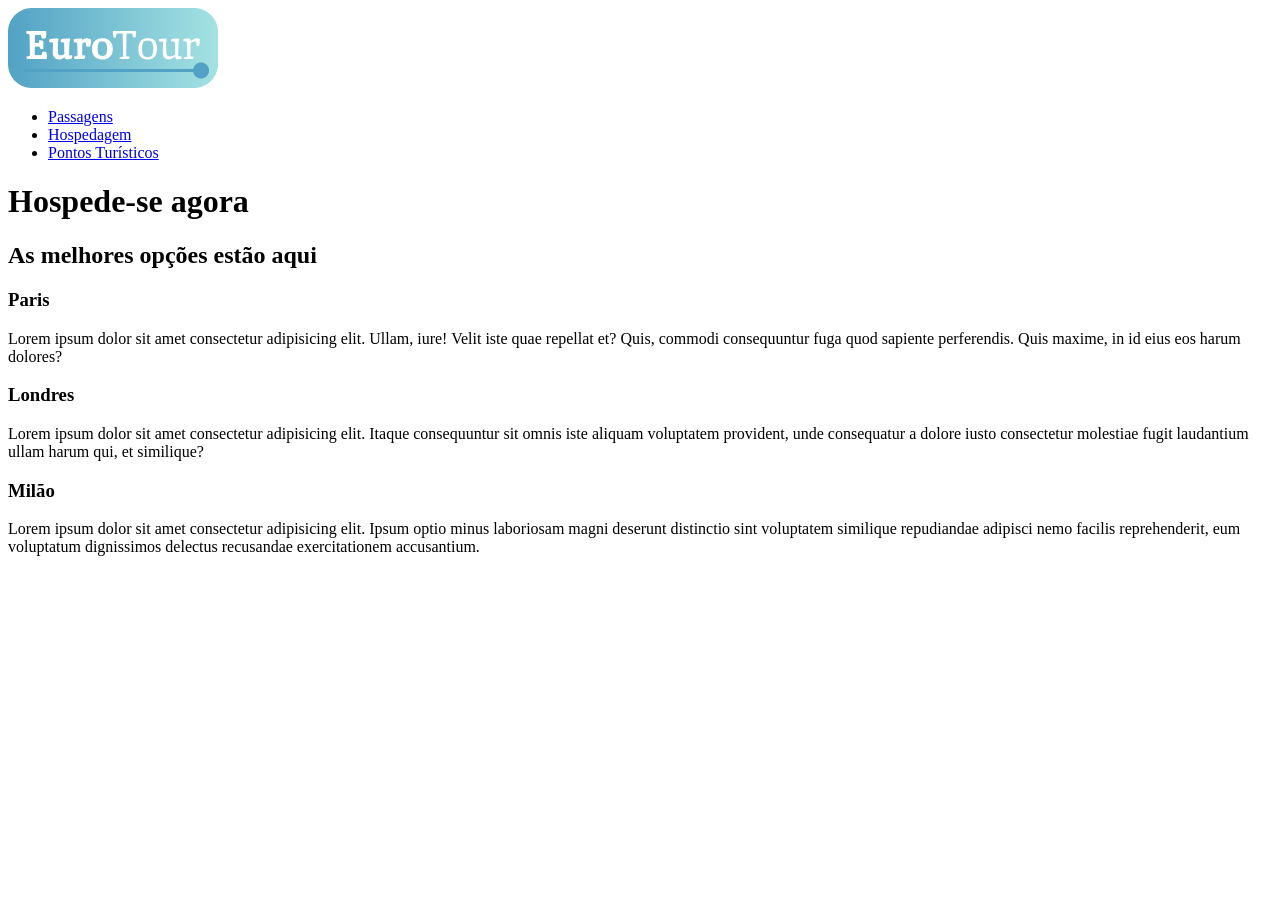
<file: html-css/aula-html-1/pontos-turisticos.html>
<!DOCTYPE html>
<html lang="en">
<head>
    <meta charset="UTF-8">
    <meta name="viewport" content="width=device-width, initial-scale=1.0">
    <title>EuroTour - Passagens</title>
</head>
<body>
    <header>
        <a href="index.html"><img src="img\eurotour-logo-cor.png" alt="EuroTour"></a>
        <nav>
          <ul>
            <li><a href="passagens.html" target="_blank">Passagens</a></li>
            <li><a href="hospedagem.html">Hospedagem</a></li>
            <li><a href="pontos-turisticos.html">Pontos Turísticos</a></li>
          </ul>
        </nav>
      </header>
    <main>
        <h1>Hospede-se agora</h1>
        <h2>As melhores opções estão aqui</h2>
        
        <section>
            <h3>Paris</h3>
            <p>Lorem ipsum dolor sit amet consectetur adipisicing elit. Ullam, iure! Velit iste quae repellat et? Quis, commodi consequuntur fuga quod sapiente perferendis. Quis maxime, in id eius eos harum dolores?</p>
        </section>

        <section>
            <h3>Londres</h3>
            <p>Lorem ipsum dolor sit amet consectetur adipisicing elit. Itaque consequuntur sit omnis iste aliquam voluptatem provident, unde consequatur a dolore iusto consectetur molestiae fugit laudantium ullam harum qui, et similique?</p>
        </section>

        <section>
            <h3>Milão</h3>
            <p>Lorem ipsum dolor sit amet consectetur adipisicing elit. Ipsum optio minus laboriosam magni deserunt distinctio sint voluptatem similique repudiandae adipisci nemo facilis reprehenderit, eum voluptatum dignissimos delectus recusandae exercitationem accusantium.</p>
        </section>
    </main>
</body>
</html>
</file>
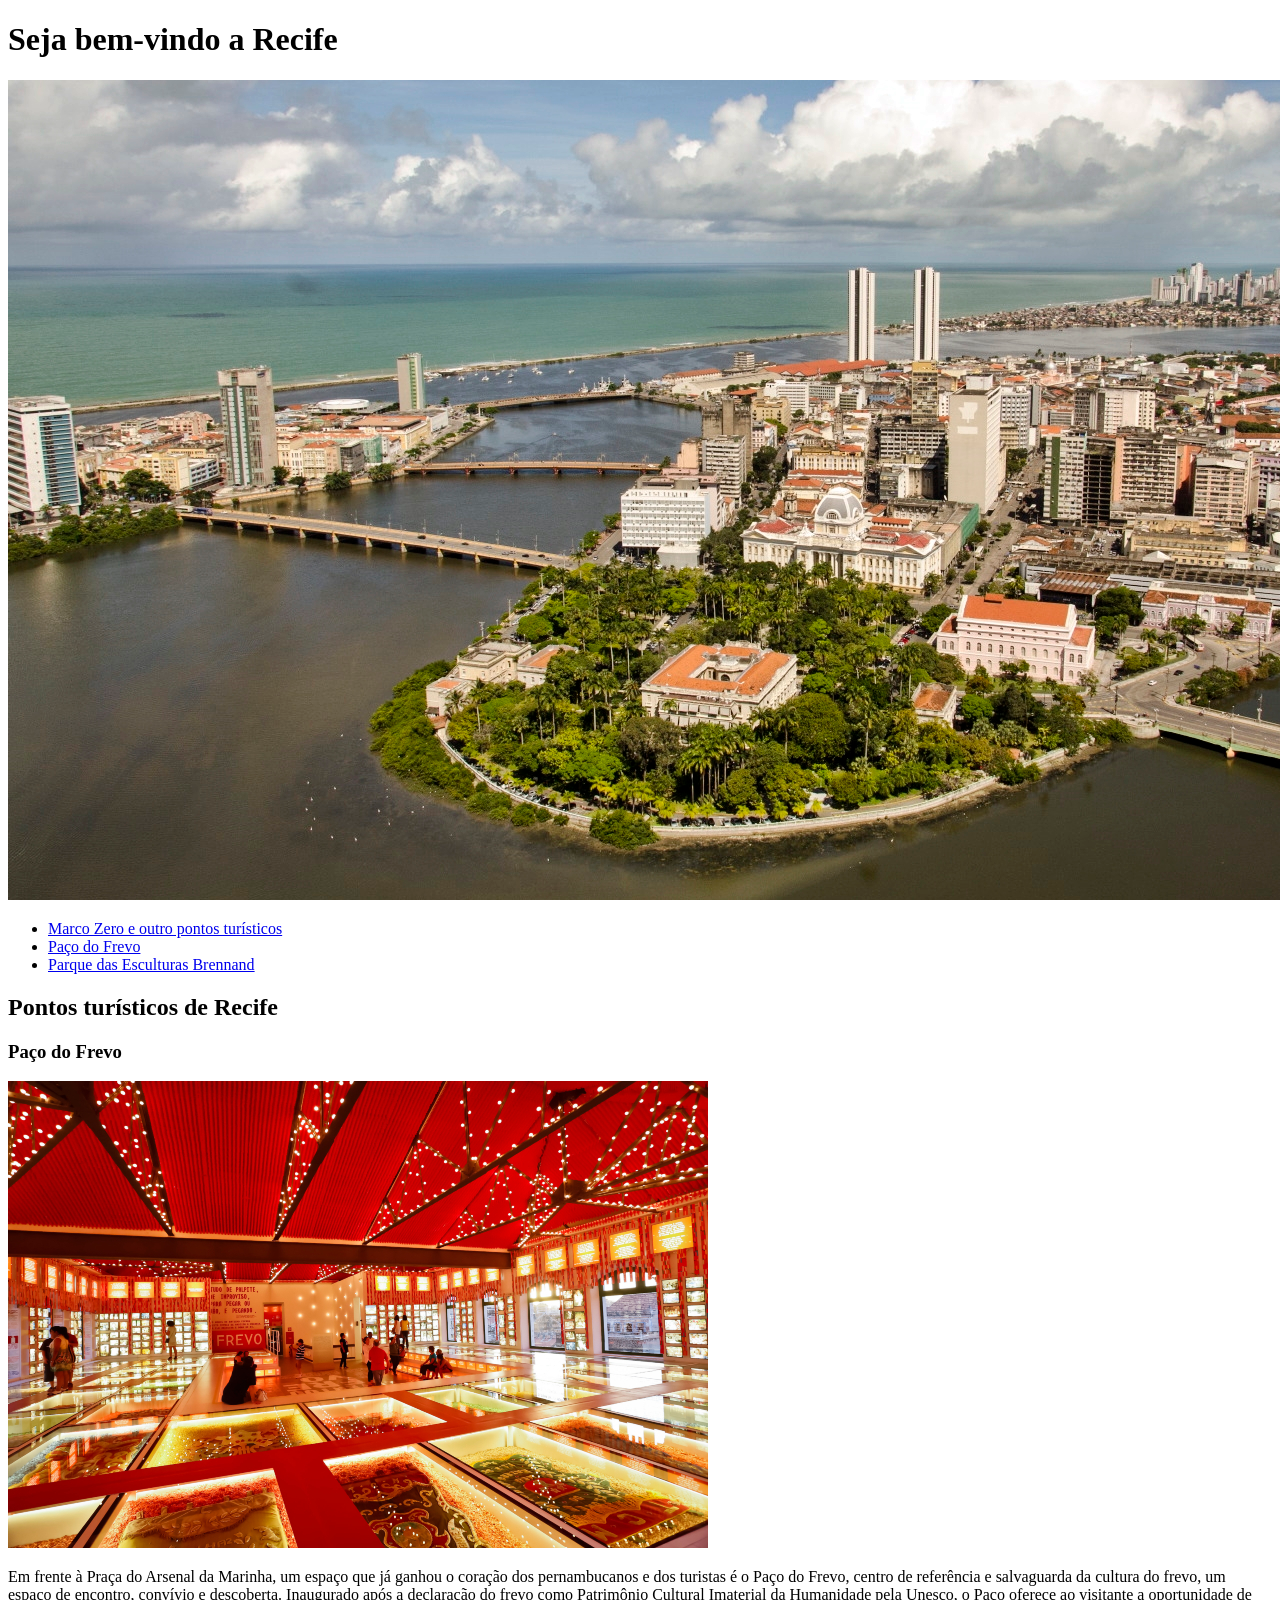
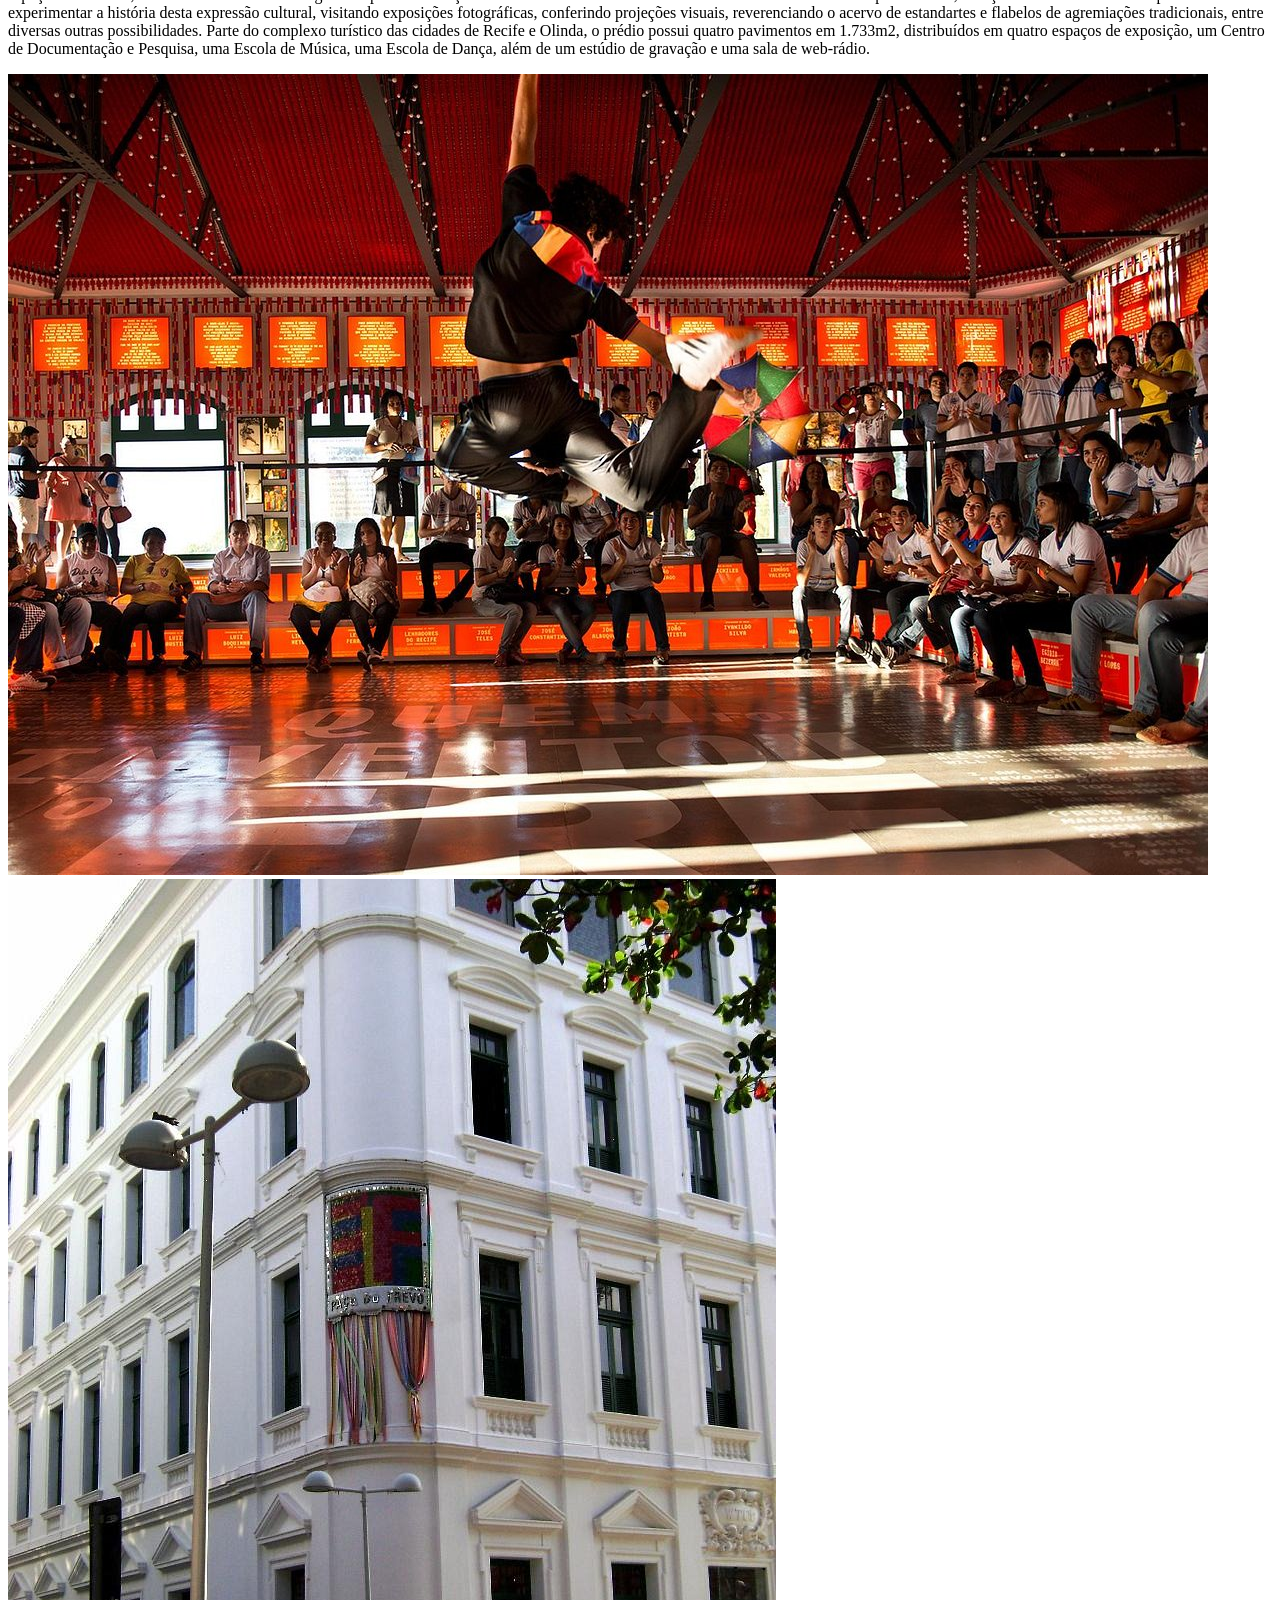
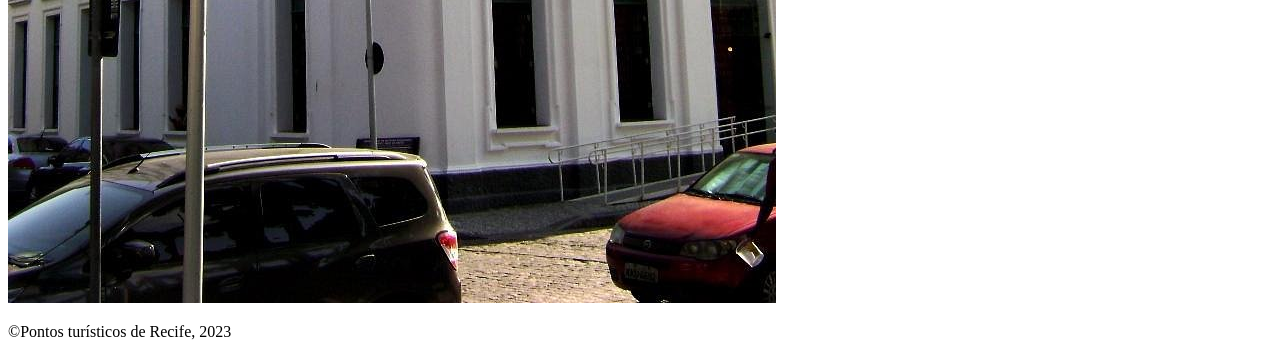
<file: html-css/desenvolvimento-4/paco-do-frevo.html>
<!DOCTYPE html>
<html lang="pt-br">
<head>
    <meta charset="UTF-8">
    <meta name="viewport" content="width=device-width, initial-scale=1.0">
    <title>Recife</title>
</head>
<body>
    <header>
        <h1>Seja bem-vindo a Recife</h1>
        <img src="./img/Recife.jpg" alt="Imagem vista de cima da cidade de Recife">
        <div>
            <ul>
                <li><a href="./index.html">Marco Zero e outro pontos turísticos</a></li>
                <li><a href="./paco-do-frevo.html">Paço do Frevo</a></li>
                <li><a href="./parque-brennand.html">Parque das Esculturas Brennand</a></li>
            </ul>
        </div>
    </header>
    <main>
        <h2><strong>Pontos turísticos de Recife</strong></h2>
        <section>
            <h3>Paço do Frevo</h3>
            <img src="./img/Paco-do-frevo.jpg" alt="Paço do Frevo">
            <p>Em frente à Praça do Arsenal da Marinha, um espaço que já ganhou o coração dos pernambucanos e dos turistas é o Paço do Frevo, centro de referência e salvaguarda da cultura do frevo, um espaço de encontro, convívio e descoberta. Inaugurado após a declaração do frevo como Patrimônio Cultural Imaterial da Humanidade pela Unesco, o Paço oferece ao visitante a oportunidade de experimentar a história desta expressão cultural, visitando exposições fotográficas, conferindo projeções visuais, reverenciando o acervo de estandartes e flabelos de agremiações tradicionais, entre diversas outras possibilidades. Parte do complexo turístico das cidades de Recife e Olinda, o prédio possui quatro pavimentos em 1.733m2, distribuídos em quatro espaços de exposição, um Centro de Documentação e Pesquisa, uma Escola de Música, uma Escola de Dança, além de um estúdio de gravação e uma sala de web-rádio.
            </p>
            <img src="./img/vivencie-o-frevo-em-toda.jpg" alt="Evento em Paço do Frevo">
            <img src="./img/Paco-do-frevo2.jpg" alt="Exterior de Paço do Frevo">
        </section>
    </main>
    <footer>
        <p>&copy;Pontos turísticos de Recife, 2023</p>
    </footer>
</body>
</html>
</file>
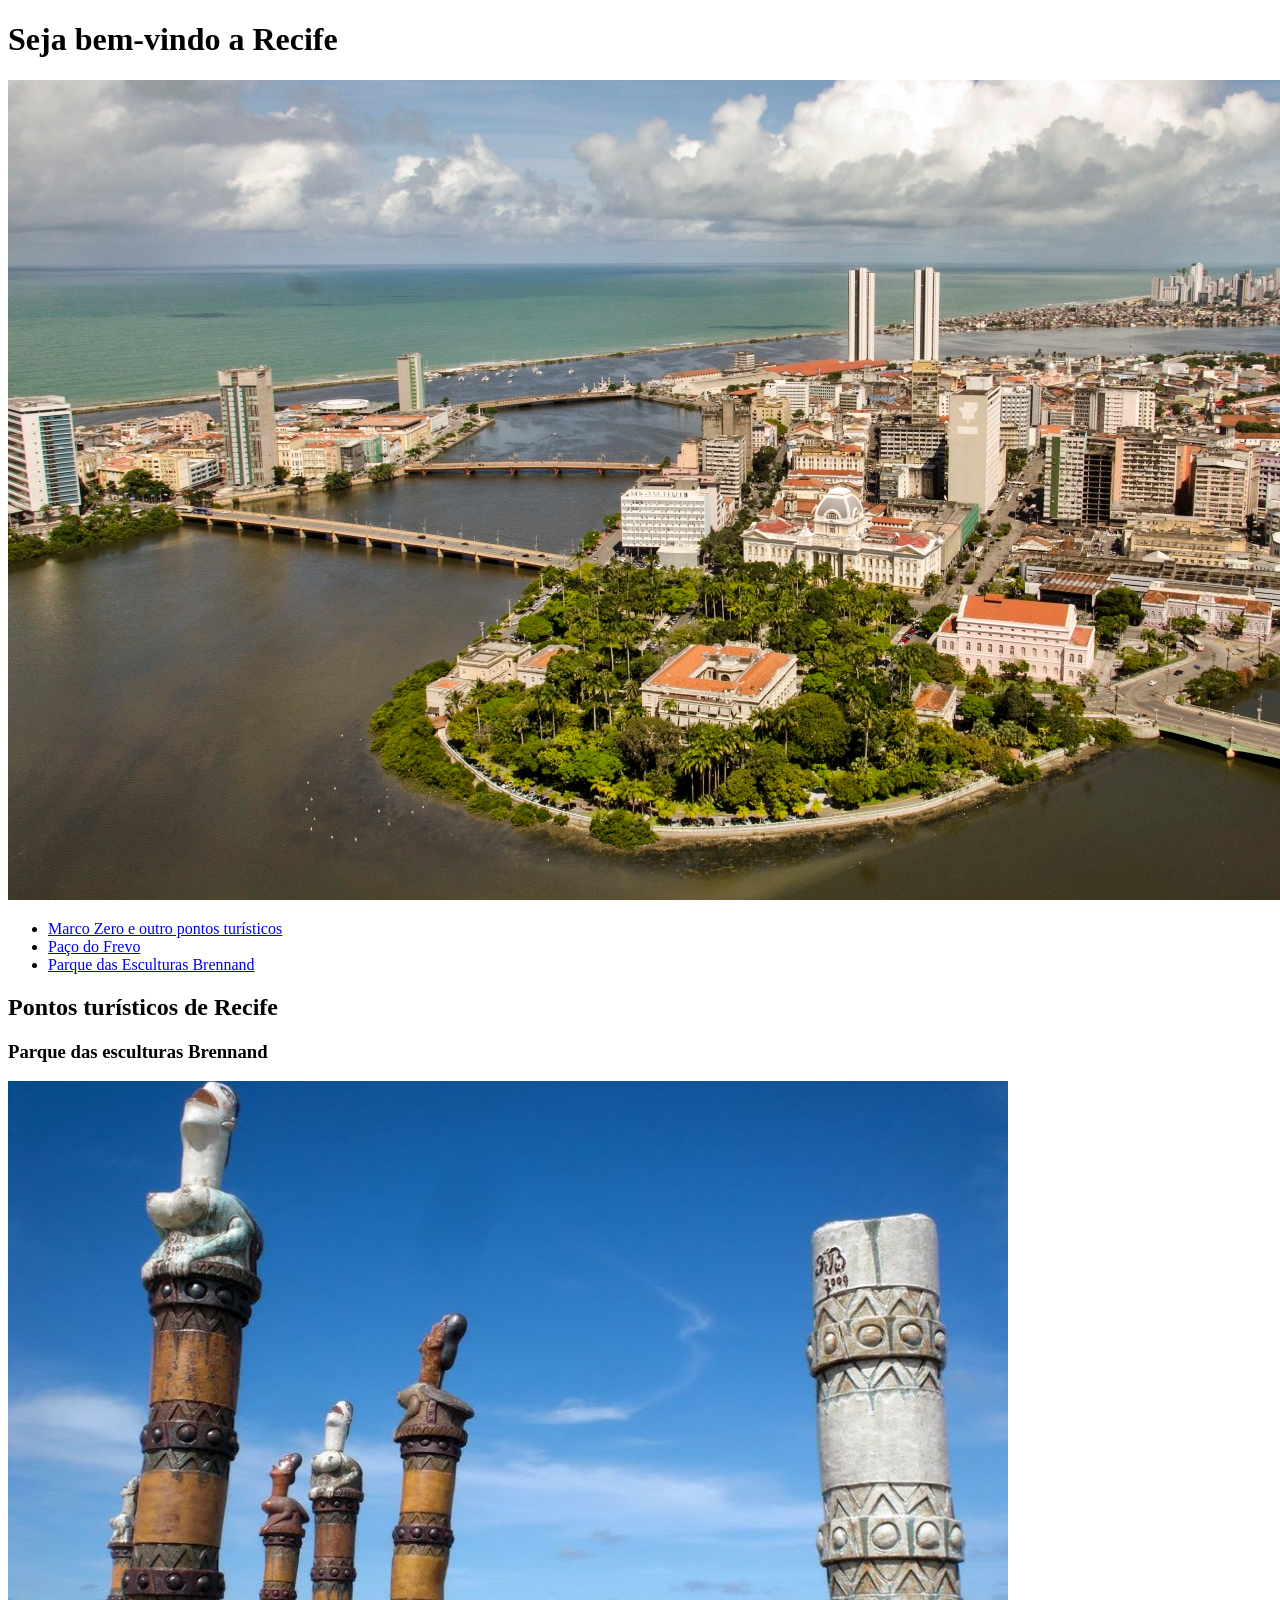
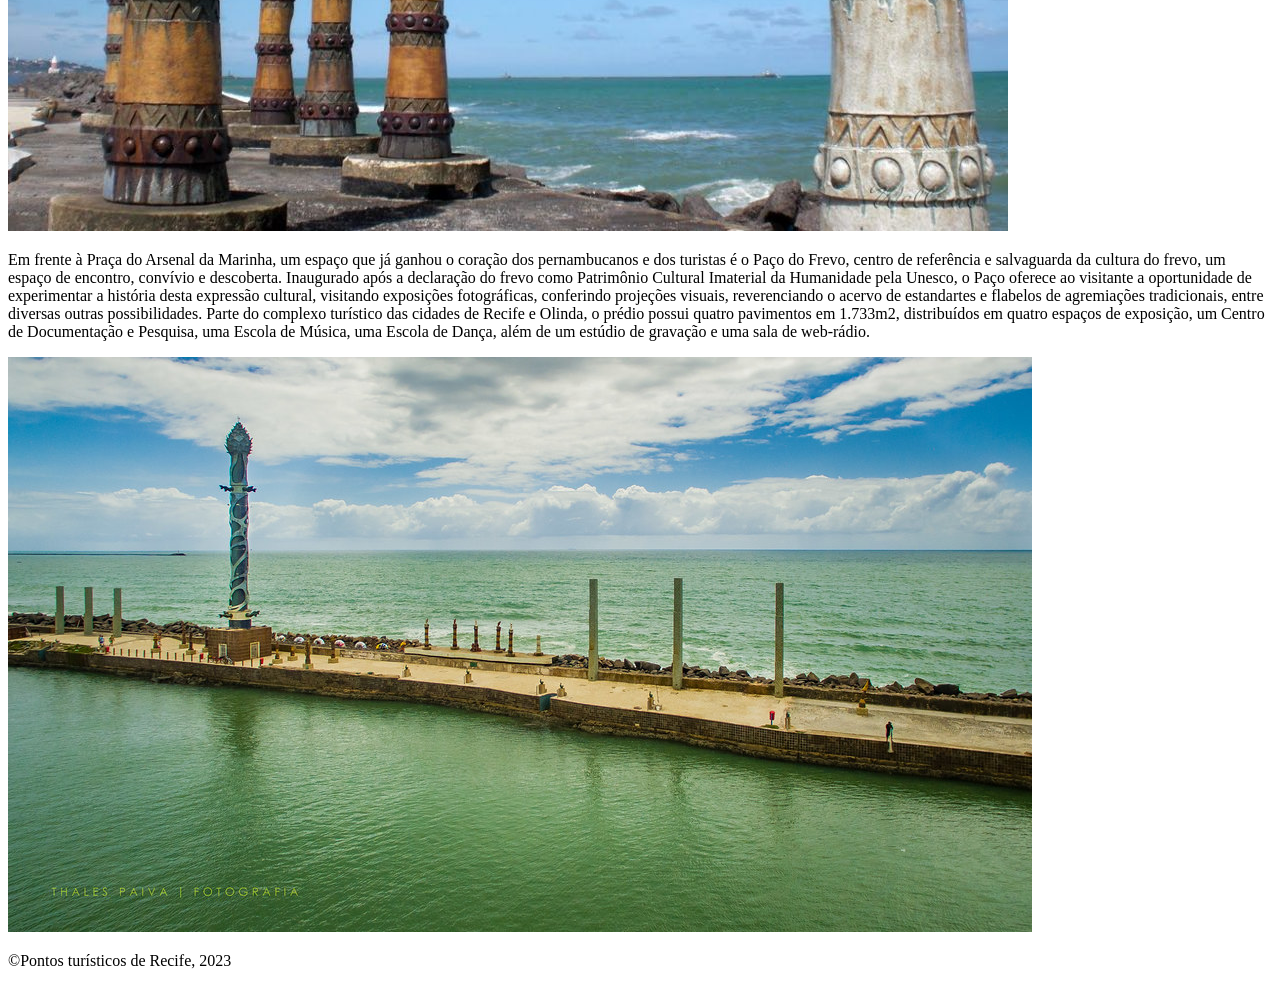
<file: html-css/desenvolvimento-4/parque-brennand.html>
<!DOCTYPE html>
<html lang="pt-br">
<head>
    <meta charset="UTF-8">
    <meta name="viewport" content="width=device-width, initial-scale=1.0">
    <title>Recife</title>
</head>
<body>
    <header>
        <h1>Seja bem-vindo a Recife</h1>
        <img src="./img/Recife.jpg" alt="Imagem vista de cima da cidade de Recife">
        <div>
            <ul>
                <li><a href="./index.html">Marco Zero e outro pontos turísticos</a></li>
                <li><a href="./paco-do-frevo.html">Paço do Frevo</a></li>
                <li><a href="./parque-brennand.html">Parque das Esculturas Brennand</a></li>
            </ul>
        </div>
    </header>
    <main>
        <h2><strong>Pontos turísticos de Recife</strong></h2>
        <section>
            <h3>Parque das esculturas Brennand</h3>
            <img src="./img/Parque-das-esculturas.jpg" alt="Parque das Esculturas Francisco Brennand">
            <p>Em frente à Praça do Arsenal da Marinha, um espaço que já ganhou o coração dos pernambucanos e dos turistas é o Paço do Frevo, centro de referência e salvaguarda da cultura do frevo, um espaço de encontro, convívio e descoberta. Inaugurado após a declaração do frevo como Patrimônio Cultural Imaterial da Humanidade pela Unesco, o Paço oferece ao visitante a oportunidade de experimentar a história desta expressão cultural, visitando exposições fotográficas, conferindo projeções visuais, reverenciando o acervo de estandartes e flabelos de agremiações tradicionais, entre diversas outras possibilidades. Parte do complexo turístico das cidades de Recife e Olinda, o prédio possui quatro pavimentos em 1.733m2, distribuídos em quatro espaços de exposição, um Centro de Documentação e Pesquisa, uma Escola de Música, uma Escola de Dança, além de um estúdio de gravação e uma sala de web-rádio.
            </p>
            <img src="./img/vista-a-distancia-parque.jpg" alt="Vista a distância do Parque das Esculturas Francisco Brennand"">
        </section>
    </main>
    <footer>
        <p>&copy;Pontos turísticos de Recife, 2023</p>
    </footer>
</body>
</html>
</file>
<file: html-css/desenvolvimento-5/styles/styles.css>
.principal {
    background-color: bisque;
}

.titulo__principal {
    font-family: cursive;
    font-size: 60px;
    font-weight: bold;
    text-align: center;
    padding: 12px;
    margin: 12px;
}

.imagem__principal {
    width: 100%;
    height: auto;
}

.pontos__turisticos {
    display: flex;
    justify-content: space-around;
    align-items: center;
    padding: 12px;
    margin: 12px;
}

.pontos__turisticos-link {
    text-decoration: none;
    font-family: 'Times New Roman', Times, serif;
    color: rgb(94, 6, 13);
    font-size: 24px;
    font-weight: bold;
    font-style: italic;
}

.titulo__secundario {
    font-family: cursive;
    font-size: 48px;
    text-align: center;
    padding: 12px;
    margin: 12px;
}

.secao {
    display: block;
    text-align: center;
}

.titulo__secao {
    font-family: Arial, Helvetica, sans-serif;
    font-size: 30px;
    font-weight: 700;
    color: rgb(172, 133, 82);
    padding: 12px;
    margin: 12px;
}

.imagem__secao {
    text-align: center;
    width: 50%;
    height: auto;
    padding: 12px;
    margin: 12px;
}

.texto__secao {
    font-family: Arial, Helvetica, sans-serif;
    font-size: 16px;
    padding: 12px;
    margin: 12px;
    text-align: left;
}

.rodape {
    text-align: end;
}
</file>
<file: javascript-I/desenvolvimento-7/style.css>
body {
    display: flex;
    flex-direction: column;
    justify-content: center;
    align-items: center;
    text-align: center;
}

.imagem {
    width: 50%;
    height: auto;
}
</file>
